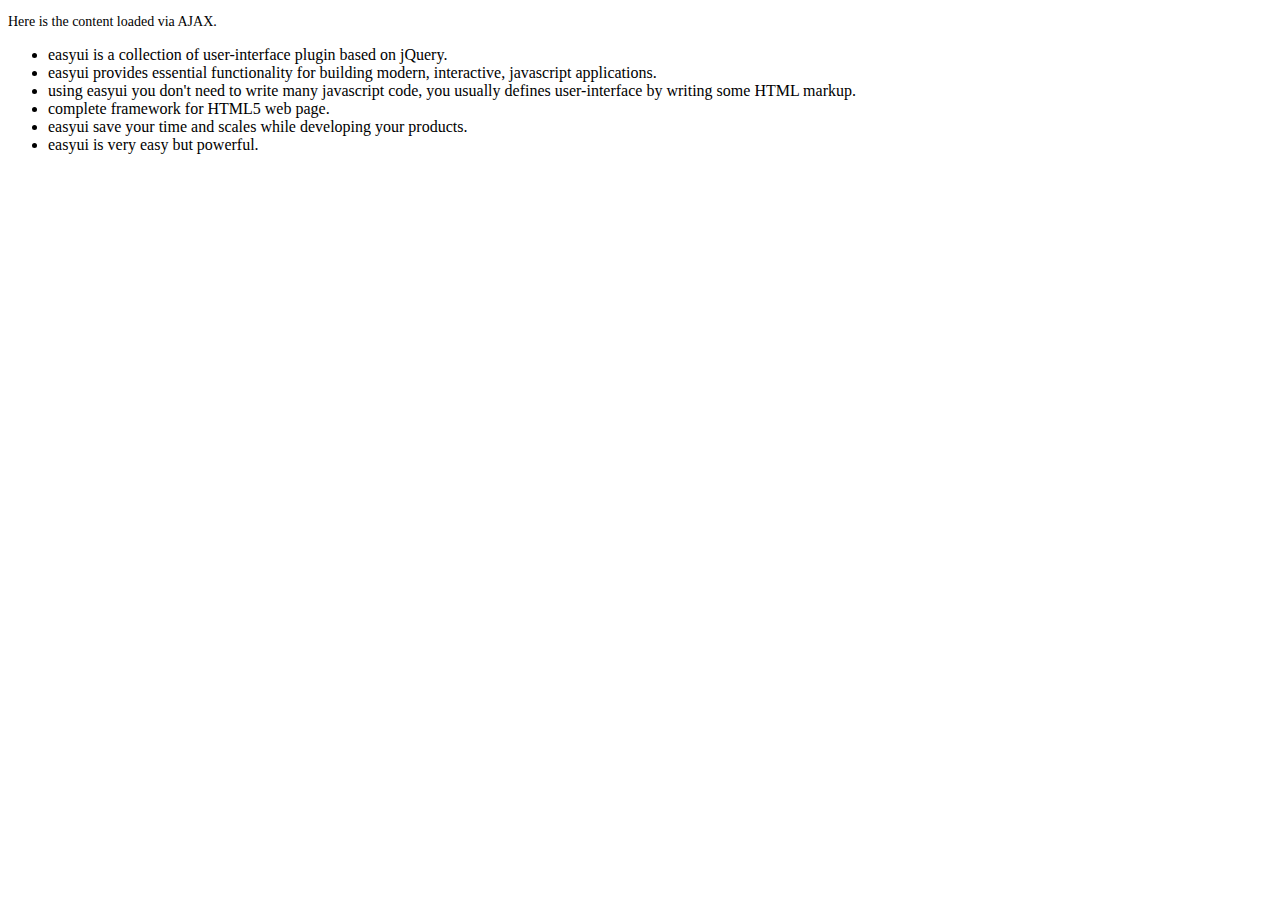
<file: src/main/resources/static/easyui/demo-mobile/accordion/_content.html>
<!DOCTYPE html>
<html>
<head>
	<meta charset="UTF-8">
	<title>AJAX Content</title>
</head>
<body>
	<p style="font-size:14px">Here is the content loaded via AJAX.</p>
	<ul>
		<li>easyui is a collection of user-interface plugin based on jQuery.</li>
		<li>easyui provides essential functionality for building modern, interactive, javascript applications.</li>
		<li>using easyui you don't need to write many javascript code, you usually defines user-interface by writing some HTML markup.</li>
		<li>complete framework for HTML5 web page.</li>
		<li>easyui save your time and scales while developing your products.</li>
		<li>easyui is very easy but powerful.</li>
	</ul>
</body>
</html>
</file>
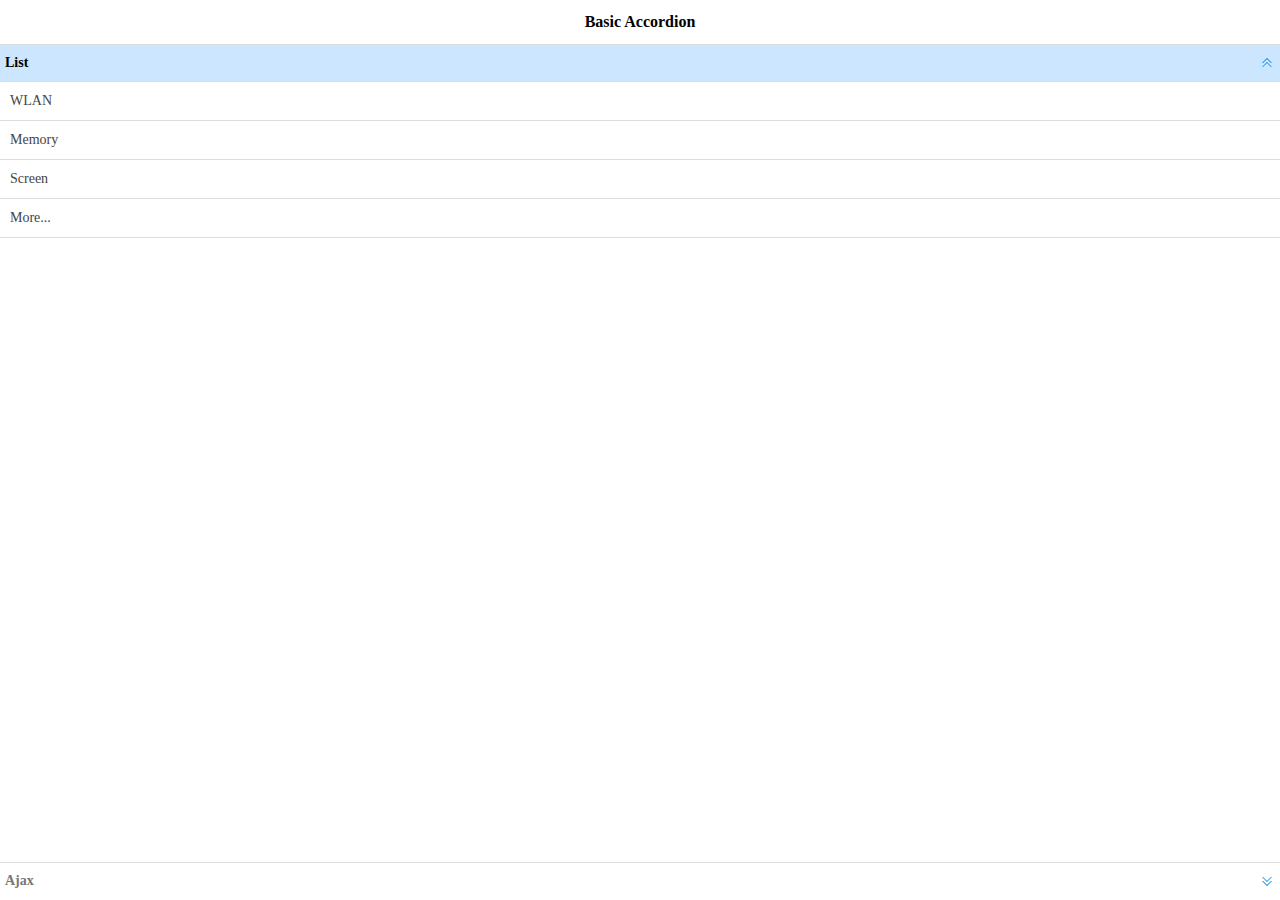
<file: src/main/resources/static/easyui/demo-mobile/accordion/basic.html>
<!doctype html><html><head>    <meta charset="UTF-8">  	<meta name="viewport" content="initial-scale=1.0, maximum-scale=1.0, user-scalable=no">    <title>Basic Accordion - jQuery EasyUI Mobile Demo</title>      <link rel="stylesheet" type="text/css" href="../../themes/metro/easyui.css">      <link rel="stylesheet" type="text/css" href="../../themes/mobile.css">      <link rel="stylesheet" type="text/css" href="../../themes/icon.css">      <script type="text/javascript" src="../../jquery.min.js"></script>      <script type="text/javascript" src="../../jquery.easyui.min.js"></script>     <script type="text/javascript" src="../../jquery.easyui.mobile.js"></script> </head><body>	<div class="easyui-navpanel">		<header>			<div class="m-toolbar">				<span class="m-title">Basic Accordion</span>			</div>		</header>		<div class="easyui-accordion" fit="true" border="false">			<div title="List">				<ul class="m-list">					<li>WLAN</li>					<li>Memory</li>					<li>Screen</li>					<li>More...</li>				</ul>			</div>			<div title="Ajax" href="_content.html" style="padding:10px"></div>		</div>	</div></body>	</html>
</file>
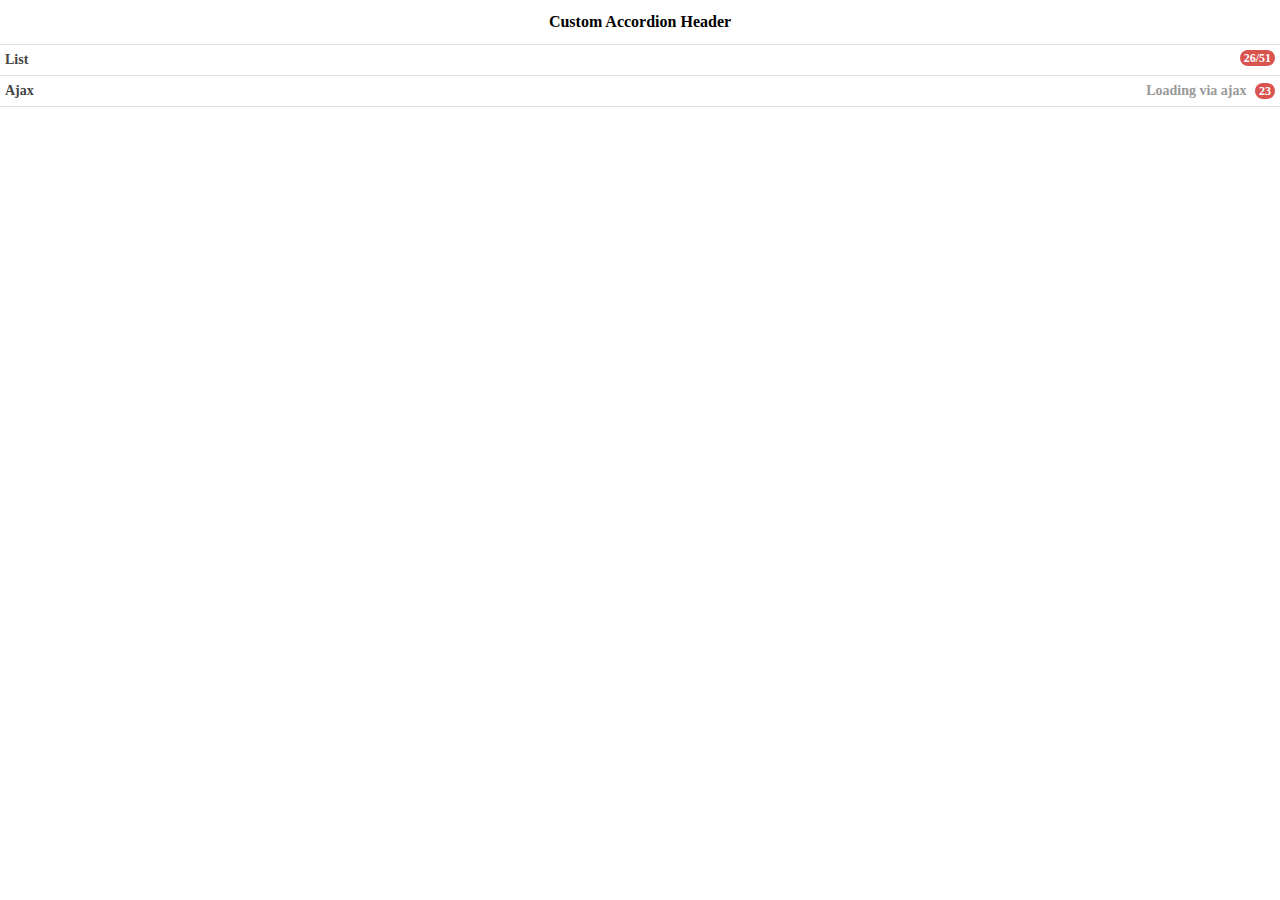
<file: src/main/resources/static/easyui/demo-mobile/accordion/header.html>
<!doctype html><html><head>    <meta charset="UTF-8">  	<meta name="viewport" content="initial-scale=1.0, maximum-scale=1.0, user-scalable=no">    <title>Custom Accordion Header - jQuery EasyUI Mobile Demo</title>      <link rel="stylesheet" type="text/css" href="../../themes/metro/easyui.css">      <link rel="stylesheet" type="text/css" href="../../themes/mobile.css">      <link rel="stylesheet" type="text/css" href="../../themes/icon.css">      <script type="text/javascript" src="../../jquery.min.js"></script>      <script type="text/javascript" src="../../jquery.easyui.min.js"></script>     <script type="text/javascript" src="../../jquery.easyui.mobile.js"></script> </head><body>	<div class="easyui-navpanel">		<header>			<div class="m-toolbar">				<span class="m-title">Custom Accordion Header</span>			</div>		</header>		<div class="easyui-accordion" data-options="fit:true,border:false,selected:-1">			<div>				<header>					<div class="hh-inner">						<span>List</span>						<span class="m-badge" style="float:right">26/51</span>					</div>				</header>				<ul class="m-list">					<li>WLAN</li>					<li>Memory</li>					<li>Screen</li>					<li>More...</li>				</ul>			</div>			<div href="_content.html" style="padding:10px">				<header>					<div class="hh-inner">						<span>Ajax</span>						<span style="float:right">							<span style="color:#999;margin-right:5px">Loading via ajax</span>							<span class="m-badge">23</span>						</span>					</div>				</header>			</div>		</div>	</div>	<style scoped>		.hh-inner{			position: relative;			line-height: 20px;			background: #fff;			font-weight: bold;			margin: -5px;			padding: 5px;		}	</style></body>	</html>
</file>
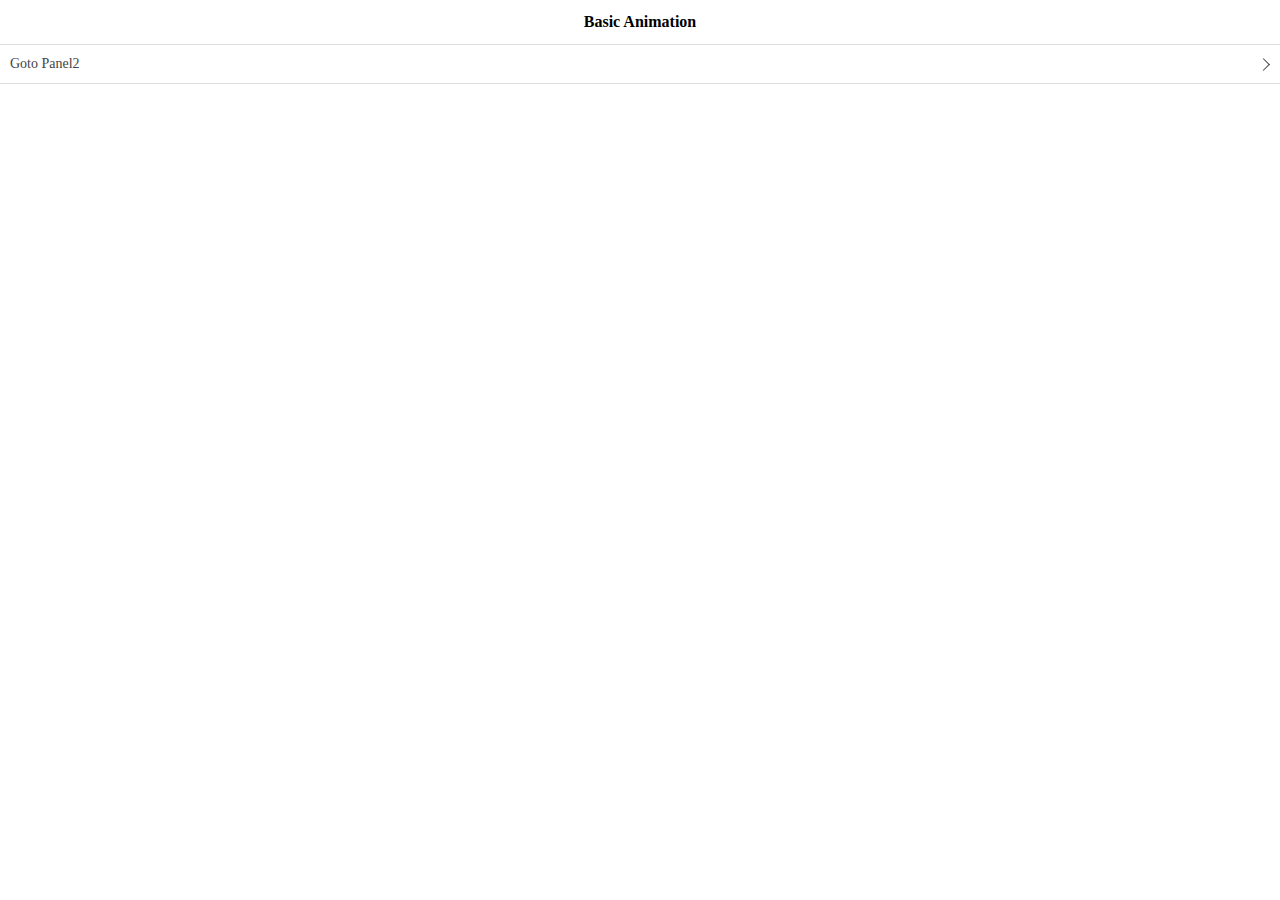
<file: src/main/resources/static/easyui/demo-mobile/animation/basic.html>
<!doctype html><html><head>    <meta charset="UTF-8">  	<meta name="viewport" content="initial-scale=1.0, maximum-scale=1.0, user-scalable=no">    <title>Basic Animation - jQuery EasyUI Mobile Demo</title>      <link rel="stylesheet" type="text/css" href="../../themes/metro/easyui.css">      <link rel="stylesheet" type="text/css" href="../../themes/mobile.css">      <link rel="stylesheet" type="text/css" href="../../themes/icon.css">      <script type="text/javascript" src="../../jquery.min.js"></script>      <script type="text/javascript" src="../../jquery.easyui.min.js"></script>     <script type="text/javascript" src="../../jquery.easyui.mobile.js"></script> </head><body>	<div class="easyui-navpanel">		<header>			<div class="m-toolbar">				<span class="m-title">Basic Animation</span>			</div>		</header>		<ul class="m-list">			<li><a href="#p2">Goto Panel2</a></li>		</ul>	</div>	<div id="p2" class="easyui-navpanel">		<header>			<div class="m-toolbar">				<div class="m-left">					<a href="#" class="easyui-linkbutton m-back" data-options="plain:true,outline:true,back:true">Back</a>				</div>				<div class="m-title">Panel2</div>			</div>		</header>		<ul class="m-list">			<li><a href="#p3">Goto Panel3</a></li>		</ul>	</div>	<div id="p3" class="easyui-navpanel">		<header>			<div class="m-toolbar">				<div class="m-left">					<a href="#" class="easyui-linkbutton m-back" data-options="plain:true,outline:true,back:true">Back</a>				</div>				<div class="m-title">Panel3</div>			</div>		</header>		<div style="padding:20px 10px">			<p>Panel3 Content.</p>		</div>	</div></body>	</html>
</file>
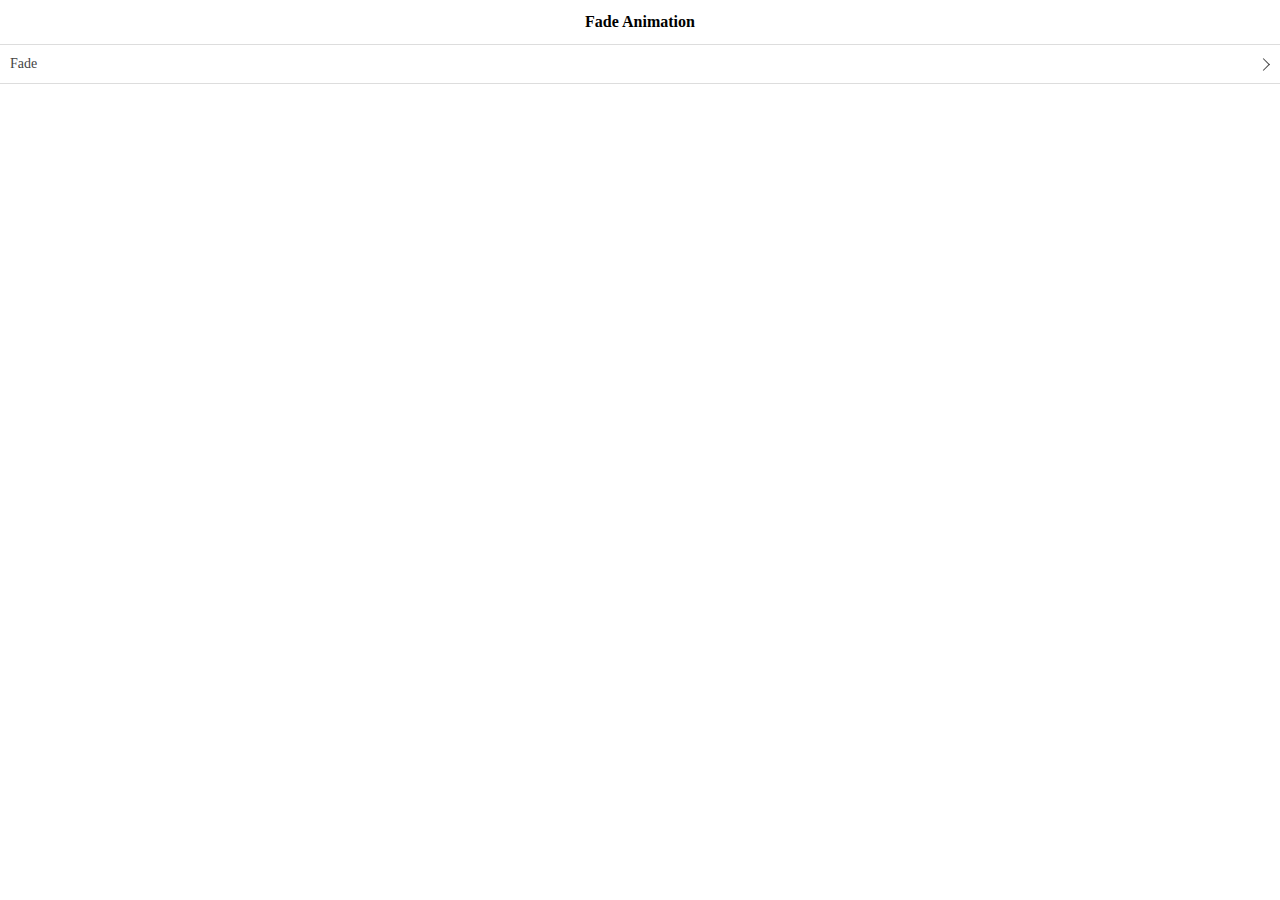
<file: src/main/resources/static/easyui/demo-mobile/animation/fade.html>
<!doctype html><html><head>    <meta charset="UTF-8">  	<meta name="viewport" content="initial-scale=1.0, maximum-scale=1.0, user-scalable=no">    <title>Fade Animation - jQuery EasyUI Mobile Demo</title>      <link rel="stylesheet" type="text/css" href="../../themes/metro/easyui.css">      <link rel="stylesheet" type="text/css" href="../../themes/mobile.css">      <link rel="stylesheet" type="text/css" href="../../themes/icon.css">      <script type="text/javascript" src="../../jquery.min.js"></script>      <script type="text/javascript" src="../../jquery.easyui.min.js"></script>     <script type="text/javascript" src="../../jquery.easyui.mobile.js"></script> </head><body>	<div class="easyui-navpanel">		<header>			<div class="m-toolbar">				<span class="m-title">Fade Animation</span>			</div>		</header>		<ul class="m-list">			<li><a href="#p2" data-options="animation:'fade',direction:''">Fade</a></li>		</ul>	</div>	<div id="p2" class="easyui-navpanel">		<header>			<div class="m-toolbar">				<div class="m-left">					<a href="#" class="easyui-linkbutton m-back" data-options="plain:true,outline:true,back:true">Back</a>				</div>				<div class="m-title">Panel2</div>			</div>		</header>		<div style="padding:10px">			<p>Panel2 Content.</p>		</div>	</div></body>	</html>
</file>
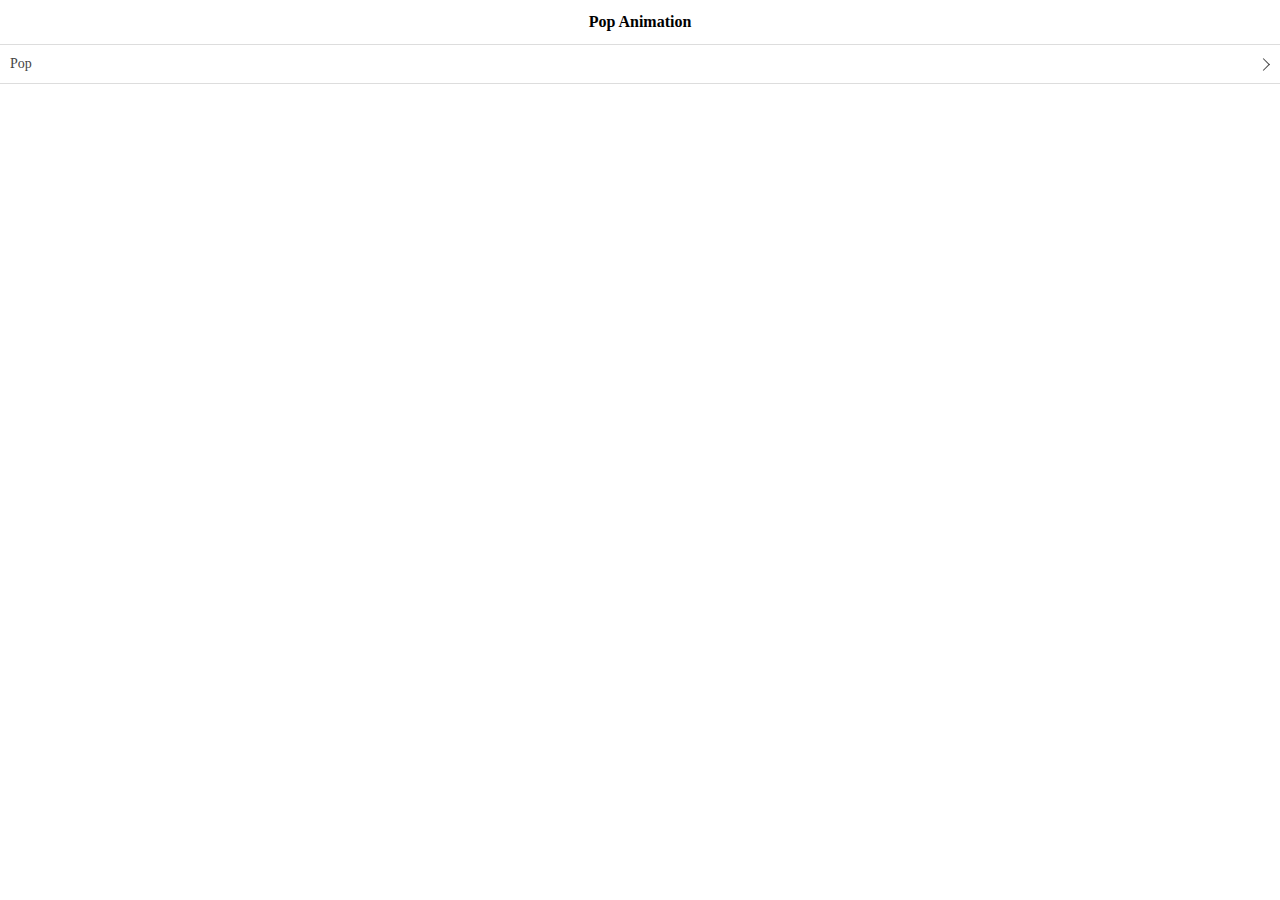
<file: src/main/resources/static/easyui/demo-mobile/animation/pop.html>
<!doctype html><html><head>    <meta charset="UTF-8">  	<meta name="viewport" content="initial-scale=1.0, maximum-scale=1.0, user-scalable=no">    <title>Pop Animation - jQuery EasyUI Mobile Demo</title>      <link rel="stylesheet" type="text/css" href="../../themes/metro/easyui.css">      <link rel="stylesheet" type="text/css" href="../../themes/mobile.css">      <link rel="stylesheet" type="text/css" href="../../themes/icon.css">      <script type="text/javascript" src="../../jquery.min.js"></script>      <script type="text/javascript" src="../../jquery.easyui.min.js"></script>     <script type="text/javascript" src="../../jquery.easyui.mobile.js"></script> </head><body>	<div class="easyui-navpanel">		<header>			<div class="m-toolbar">				<span class="m-title">Pop Animation</span>			</div>		</header>		<ul class="m-list">			<li><a href="#p2" data-options="animation:'pop',direction:''">Pop</a></li>		</ul>	</div>	<div id="p2" class="easyui-navpanel">		<header>			<div class="m-toolbar">				<div class="m-left">					<a href="#" class="easyui-linkbutton m-back" data-options="plain:true,outline:true,back:true">Back</a>				</div>				<div class="m-title">Panel2</div>			</div>		</header>		<div style="padding:10px">			<p>Panel2 Content.</p>		</div>	</div></body>	</html>
</file>
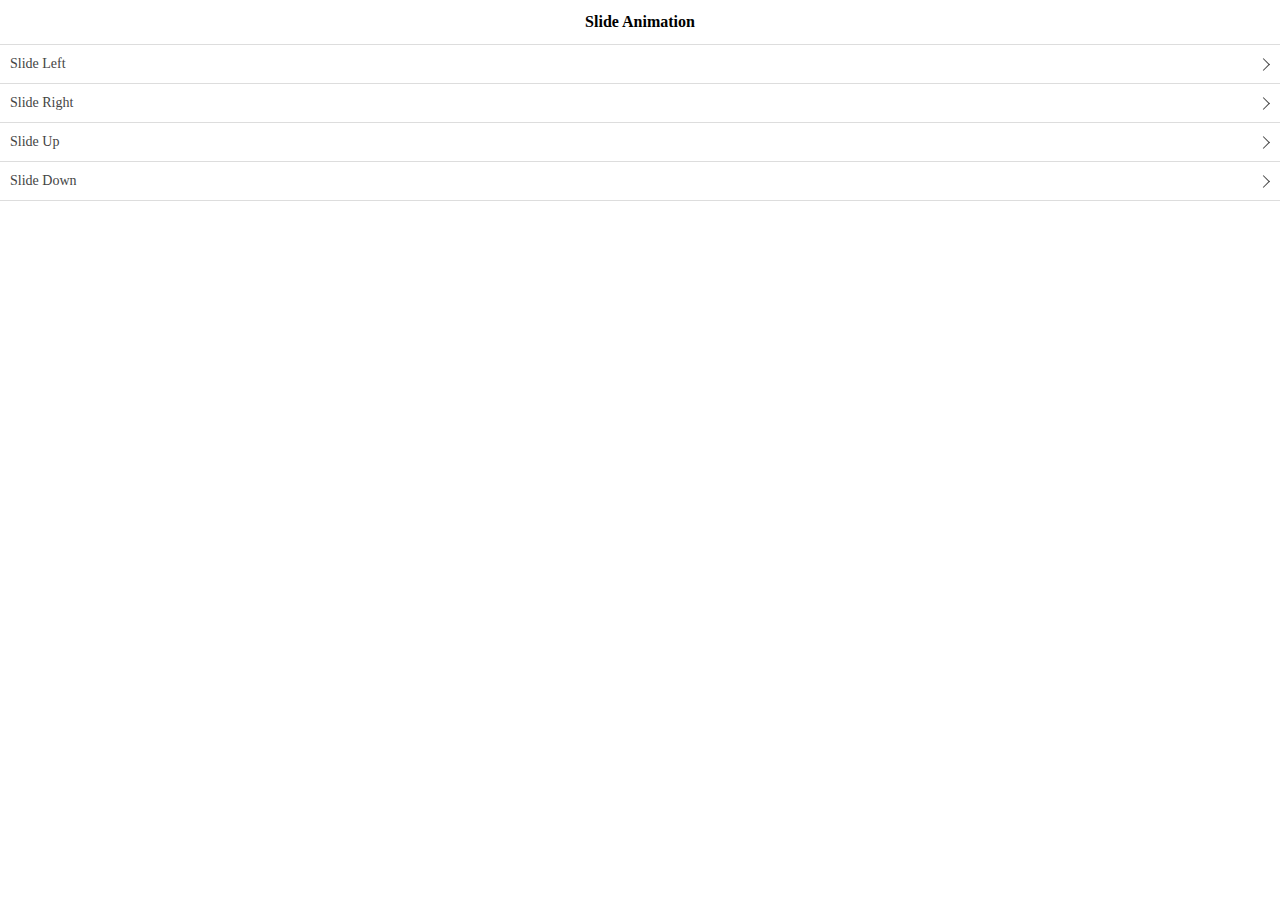
<file: src/main/resources/static/easyui/demo-mobile/animation/slide.html>
<!doctype html><html><head>    <meta charset="UTF-8">  	<meta name="viewport" content="initial-scale=1.0, maximum-scale=1.0, user-scalable=no">    <title>Slide Animation - jQuery EasyUI Mobile Demo</title>      <link rel="stylesheet" type="text/css" href="../../themes/metro/easyui.css">      <link rel="stylesheet" type="text/css" href="../../themes/mobile.css">      <link rel="stylesheet" type="text/css" href="../../themes/icon.css">      <script type="text/javascript" src="../../jquery.min.js"></script>      <script type="text/javascript" src="../../jquery.easyui.min.js"></script>     <script type="text/javascript" src="../../jquery.easyui.mobile.js"></script> </head><body>	<div class="easyui-navpanel">		<header>			<div class="m-toolbar">				<span class="m-title">Slide Animation</span>			</div>		</header>		<ul class="m-list">			<li><a href="#p2" data-options="animation:'slide',direction:'left'">Slide Left</a></li>			<li><a href="#p2" data-options="animation:'slide',direction:'right'">Slide Right</a></li>			<li><a href="#p2" data-options="animation:'slide',direction:'up'">Slide Up</a></li>			<li><a href="#p2" data-options="animation:'slide',direction:'down'">Slide Down</a></li>		</ul>	</div>	<div id="p2" class="easyui-navpanel">		<header>			<div class="m-toolbar">				<div class="m-left">					<a href="#" class="easyui-linkbutton m-back" data-options="plain:true,outline:true,back:true">Back</a>				</div>				<div class="m-title">Panel2</div>			</div>		</header>		<div style="padding:10px">			<p>Panel2 Content.</p>		</div>	</div></body>	</html>
</file>
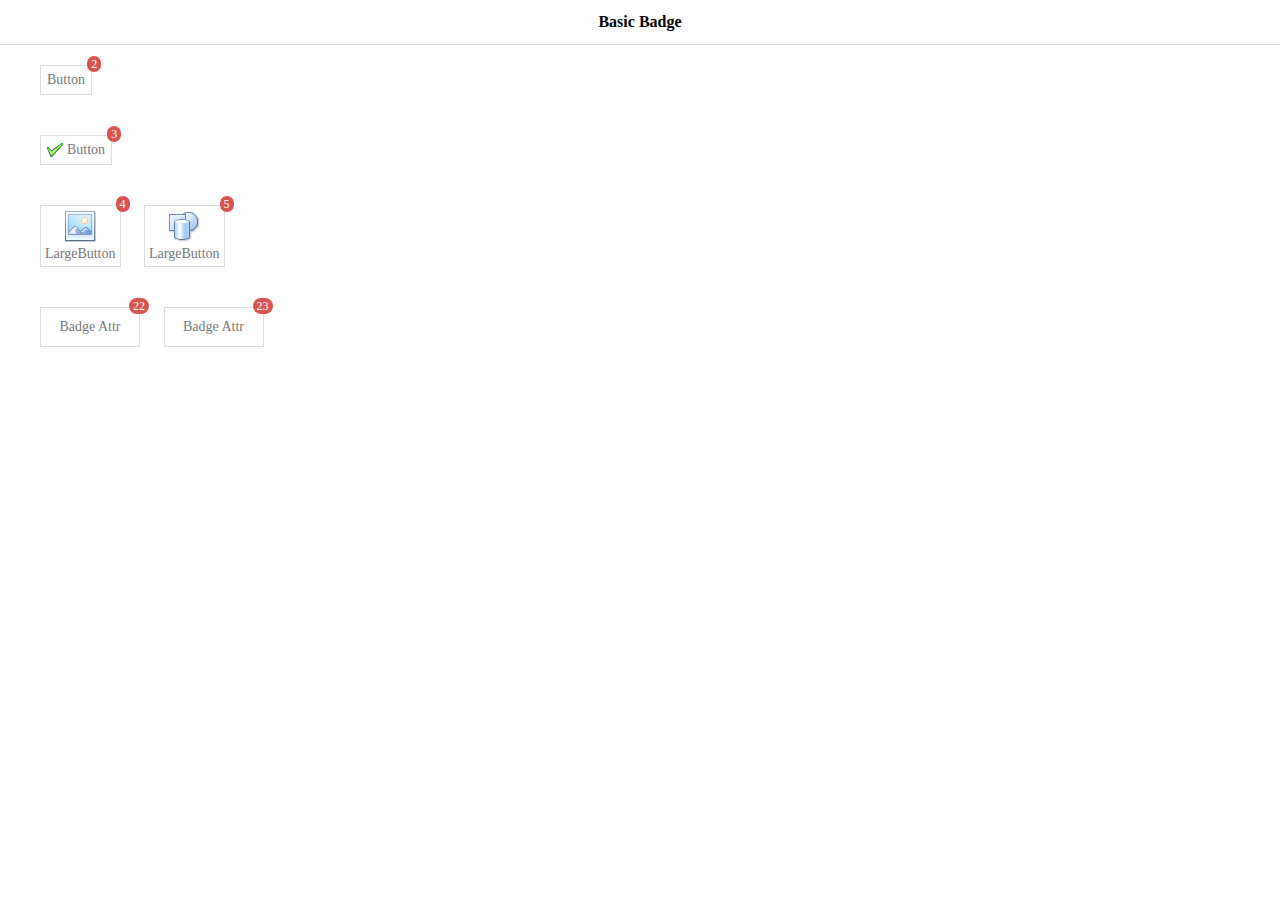
<file: src/main/resources/static/easyui/demo-mobile/badge/basic.html>
<!doctype html><html><head>    <meta charset="UTF-8">  	<meta name="viewport" content="initial-scale=1.0, maximum-scale=1.0, user-scalable=no">    <title>Basic Badge - jQuery EasyUI Mobile Demo</title>      <link rel="stylesheet" type="text/css" href="../../themes/metro/easyui.css">      <link rel="stylesheet" type="text/css" href="../../themes/mobile.css">      <link rel="stylesheet" type="text/css" href="../../themes/icon.css">      <script type="text/javascript" src="../../jquery.min.js"></script>      <script type="text/javascript" src="../../jquery.easyui.min.js"></script>     <script type="text/javascript" src="../../jquery.easyui.mobile.js"></script> </head><body>	<div class="easyui-navpanel">		<header>			<div class="m-toolbar">				<span class="m-title">Basic Badge</span>			</div>		</header>		<div style="padding:20px 40px">			<a href="#" class="easyui-linkbutton">				Button<span class="m-badge">2</span>			</a>		</div>		<div style="padding:20px 40px">			<a href="#" class="easyui-linkbutton" iconCls="icon-ok">				Button<span class="m-badge">3</span>			</a>		</div>		<div style="padding:20px 40px">			<a href="#" class="easyui-linkbutton" data-options="iconCls:'icon-large-picture',iconAlign:'top',size:'large'">				LargeButton<span class="m-badge">4</span>			</a>			<a href="#" class="easyui-linkbutton" data-options="iconCls:'icon-large-shapes',iconAlign:'top',size:'large'" style="margin-left:20px">				LargeButton<span class="m-badge">5</span>			</a>		</div>		<div style="padding:20px 40px">			<a href="#" class="easyui-linkbutton m-badge" data-badge="22" style="width:100px;height:40px">Badge Attr</a>			<a href="#" class="easyui-linkbutton m-badge" data-badge="23" style="width:100px;height:40px;margin-left:20px">Badge Attr</a>		</div>	</div></body>	</html>
</file>
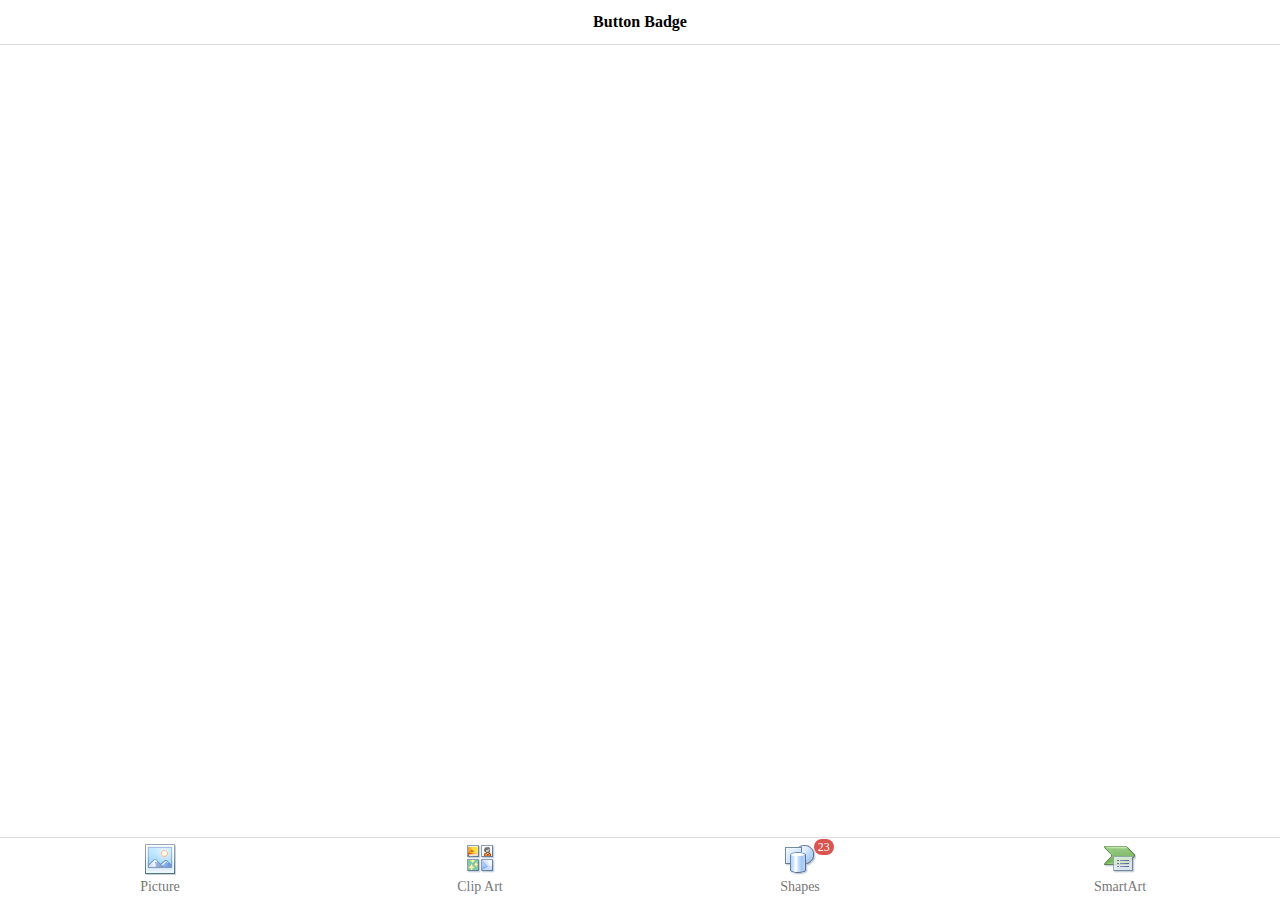
<file: src/main/resources/static/easyui/demo-mobile/badge/button.html>
<!doctype html><html><head>    <meta charset="UTF-8">  	<meta name="viewport" content="initial-scale=1.0, maximum-scale=1.0, user-scalable=no">    <title>Button Badge - jQuery EasyUI Mobile Demo</title>      <link rel="stylesheet" type="text/css" href="../../themes/metro/easyui.css">      <link rel="stylesheet" type="text/css" href="../../themes/mobile.css">      <link rel="stylesheet" type="text/css" href="../../themes/icon.css">      <script type="text/javascript" src="../../jquery.min.js"></script>      <script type="text/javascript" src="../../jquery.easyui.min.js"></script>     <script type="text/javascript" src="../../jquery.easyui.mobile.js"></script> </head><body>	<div class="easyui-navpanel">		<header>			<div class="m-toolbar">				<span class="m-title">Button Badge</span>			</div>		</header>		<footer>            <div class="m-buttongroup m-buttongroup-justified" style="width:100%">                <a href="#" class="easyui-linkbutton" data-options="iconCls:'icon-large-picture',size:'large',iconAlign:'top',plain:true">Picture</a>                <a href="#" class="easyui-linkbutton" data-options="iconCls:'icon-large-clipart',size:'large',iconAlign:'top',plain:true">Clip Art</a>                <a href="#" class="easyui-linkbutton" data-options="iconCls:'icon-large-shapes',size:'large',iconAlign:'top',plain:true">Shapes<span class="m-badge">23</span></a>                <a href="#" class="easyui-linkbutton" data-options="iconCls:'icon-large-smartart',size:'large',iconAlign:'top',plain:true">SmartArt</a>            </div>		</footer>	</div></body>	</html>
</file>
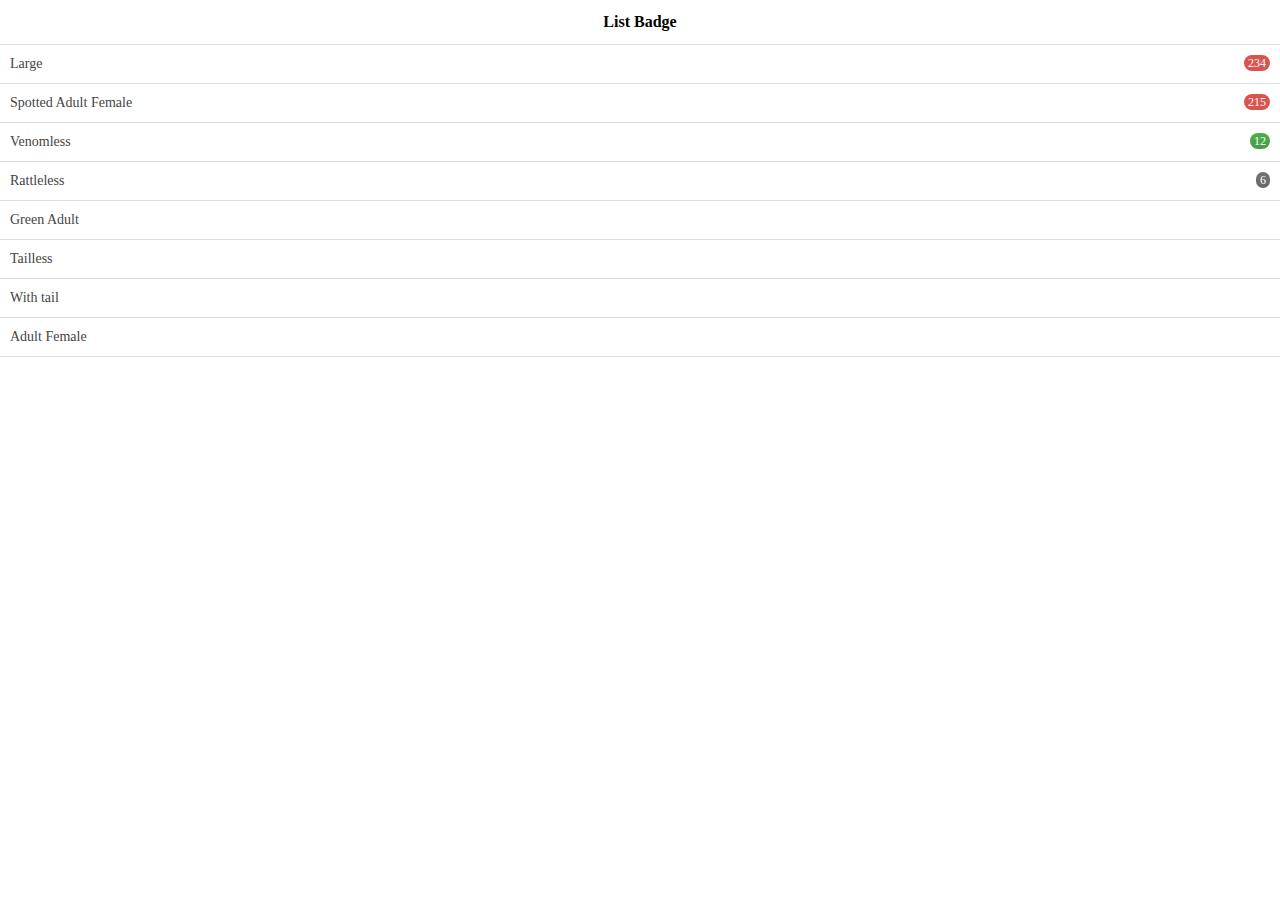
<file: src/main/resources/static/easyui/demo-mobile/badge/list.html>
<!doctype html><html><head>    <meta charset="UTF-8">  	<meta name="viewport" content="initial-scale=1.0, maximum-scale=1.0, user-scalable=no">    <title>List Badge - jQuery EasyUI Mobile Demo</title>      <link rel="stylesheet" type="text/css" href="../../themes/metro/easyui.css">      <link rel="stylesheet" type="text/css" href="../../themes/mobile.css">      <link rel="stylesheet" type="text/css" href="../../themes/color.css">      <link rel="stylesheet" type="text/css" href="../../themes/icon.css">      <script type="text/javascript" src="../../jquery.min.js"></script>      <script type="text/javascript" src="../../jquery.easyui.min.js"></script>     <script type="text/javascript" src="../../jquery.easyui.mobile.js"></script> </head><body>	<div class="easyui-navpanel">		<header>			<div class="m-toolbar">				<span class="m-title">List Badge</span>			</div>		</header>		<ul class="m-list">			<li>Large				<div class="m-right"><span class="m-badge" style="margin-top:10px">234</span></div>			</li>			<li>Spotted Adult Female				<div class="m-right"><span class="m-badge" style="margin-top:10px">215</span></div>			</li>			<li>Venomless				<div class="m-right"><span class="m-badge c1" style="margin-top:10px">12</span></div>			</li>			<li>Rattleless				<div class="m-right"><span class="m-badge c2" style="margin-top:10px">6</span></div>			</li>			<li>Green Adult</li>			<li>Tailless</li>			<li>With tail</li>			<li>Adult Female</li>		</ul>	</div></body>	</html>
</file>
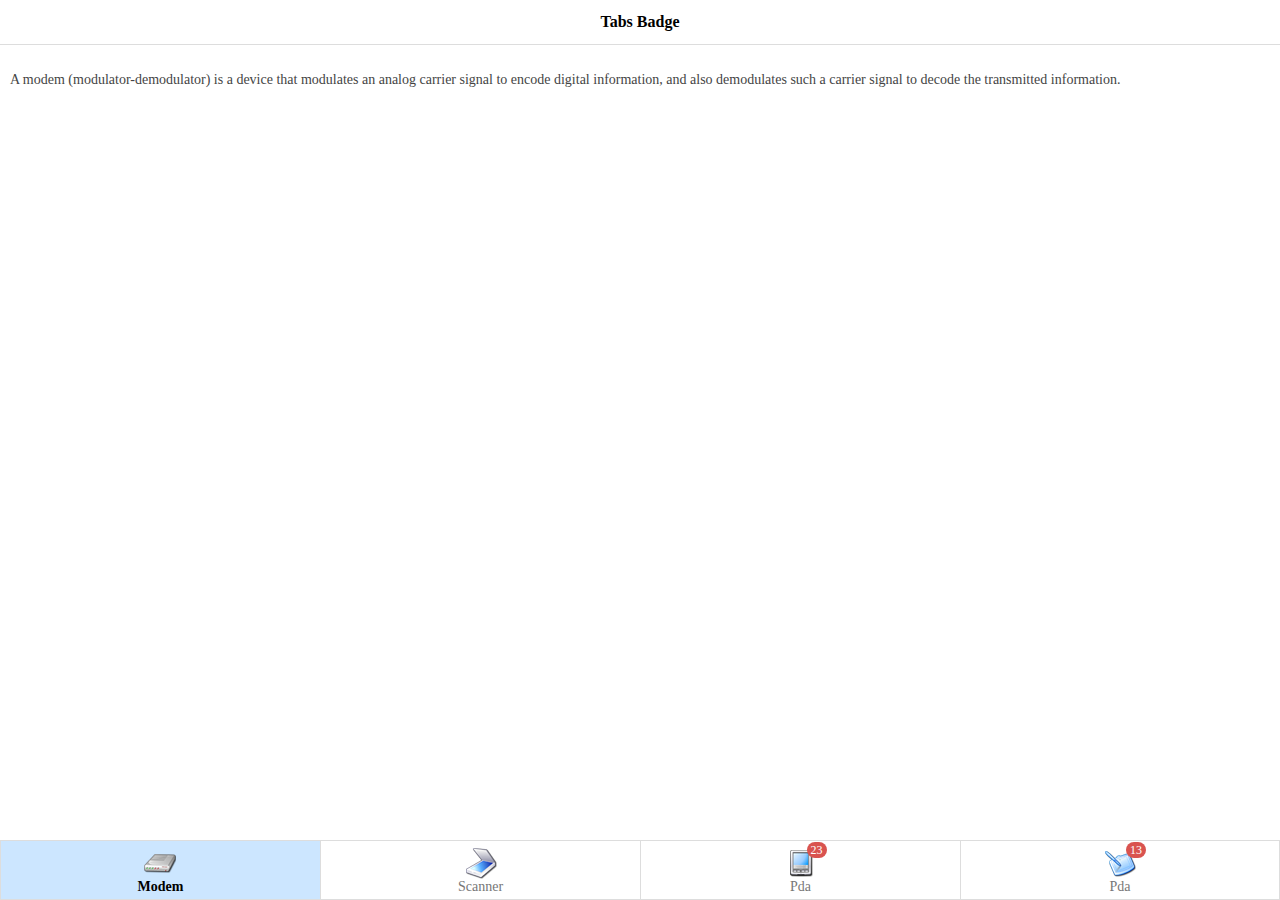
<file: src/main/resources/static/easyui/demo-mobile/badge/tabs.html>
<!doctype html><html><head>    <meta charset="UTF-8">  	<meta name="viewport" content="initial-scale=1.0, maximum-scale=1.0, user-scalable=no">    <title>Tabs Badge - jQuery EasyUI Mobile Demo</title>      <link rel="stylesheet" type="text/css" href="../../themes/metro/easyui.css">      <link rel="stylesheet" type="text/css" href="../../themes/icon.css">      <link rel="stylesheet" type="text/css" href="../../themes/mobile.css">    <script type="text/javascript" src="../../jquery.min.js"></script>      <script type="text/javascript" src="../../jquery.easyui.min.js"></script>    <script type="text/javascript" src="../../jquery.easyui.mobile.js"></script></head><body>	<div class="easyui-navpanel">	    <header>	    	<div class="m-toolbar">	    		<div class="m-title">Tabs Badge</div>	    	</div>	    </header>		<div class="easyui-tabs" data-options="tabHeight:60,fit:true,tabPosition:'bottom',border:false,pill:true,narrow:true,justified:true">			<div style="padding:10px">				<div class="panel-header tt-inner">					<img src='../images/modem.png'/><br>Modem				</div>				<p>A modem (modulator-demodulator) is a device that modulates an analog carrier signal to encode digital information, and also demodulates such a carrier signal to decode the transmitted information.</p>			</div>			<div style="padding:10px">				<div class="panel-header tt-inner">					<img src='../images/scanner.png'/><br>Scanner				</div>				<p>In computing, an image scanner—often abbreviated to just scanner—is a device that optically scans images, printed text, handwriting, or an object, and converts it to a digital image.</p>			</div>			<div style="padding:10px">				<div class="panel-header tt-inner">					<img src='../images/pda.png'/><br>Pda					<span class="m-badge">23</span>				</div>				<p>A personal digital assistant (PDA), also known as a palmtop computer, or personal data assistant, is a mobile device that functions as a personal information manager. PDAs are largely considered obsolete with the widespread adoption of smartphones.</p>			</div>			<div style="padding:10px">				<div class="panel-header tt-inner">					<img src='../images/tablet.png'/><br>Pda					<span class="m-badge">13</span>				</div>				<p>A tablet computer, or simply tablet, is a one-piece mobile computer. Devices typically have a touchscreen, with finger or stylus gestures replacing the conventional computer mouse.</p>			</div>		</div>	</div>	<style scoped>       .tt-inner{            display:inline-block;            line-height:12px;            padding-top:6px;            position: relative;        }		p{			line-height:150%;		}	</style></body>	</html>
</file>
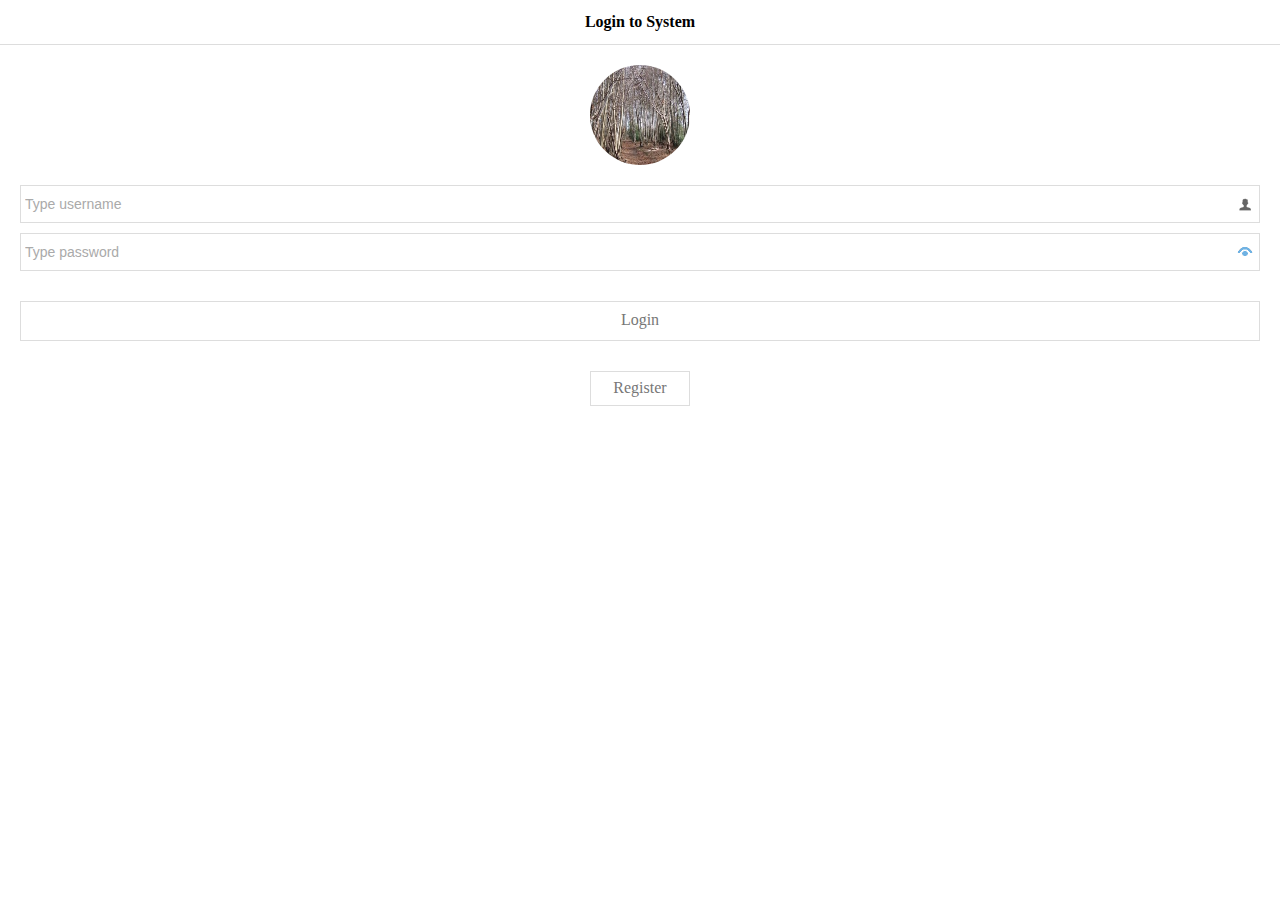
<file: src/main/resources/static/easyui/demo-mobile/button/basic.html>
<!doctype html><html><head>    <meta charset="UTF-8">  	<meta name="viewport" content="initial-scale=1.0, maximum-scale=1.0, user-scalable=no">    <title>Basic LinkButton - jQuery EasyUI Mobile Demo</title>      <link rel="stylesheet" type="text/css" href="../../themes/metro/easyui.css">      <link rel="stylesheet" type="text/css" href="../../themes/mobile.css">      <link rel="stylesheet" type="text/css" href="../../themes/icon.css">      <script type="text/javascript" src="../../jquery.min.js"></script>      <script type="text/javascript" src="../../jquery.easyui.min.js"></script>     <script type="text/javascript" src="../../jquery.easyui.mobile.js"></script> </head><body>	<div class="easyui-navpanel">		<header>			<div class="m-toolbar">				<span class="m-title">Login to System</span>			</div>		</header>		<div style="margin:20px auto;width:100px;height:100px;border-radius:100px;overflow:hidden">			<img src="../images/login1.jpg" style="margin:0;width:100%;height:100%;">		</div>		<div style="padding:0 20px">			<div style="margin-bottom:10px">				<input class="easyui-textbox" data-options="prompt:'Type username',iconCls:'icon-man'" style="width:100%;height:38px">			</div>			<div>				<input class="easyui-passwordbox" data-options="prompt:'Type password'" style="width:100%;height:38px">			</div>			<div style="text-align:center;margin-top:30px">				<a href="#" class="easyui-linkbutton" style="width:100%;height:40px"><span style="font-size:16px">Login</span></a>			</div>			<div style="text-align:center;margin-top:30px">				<a href="#" class="easyui-linkbutton" plain="true" outline="true" style="width:100px;height:35px"><span style="font-size:16px">Register</span></a> 			</div>		</div>	</div></body>	</html>
</file>
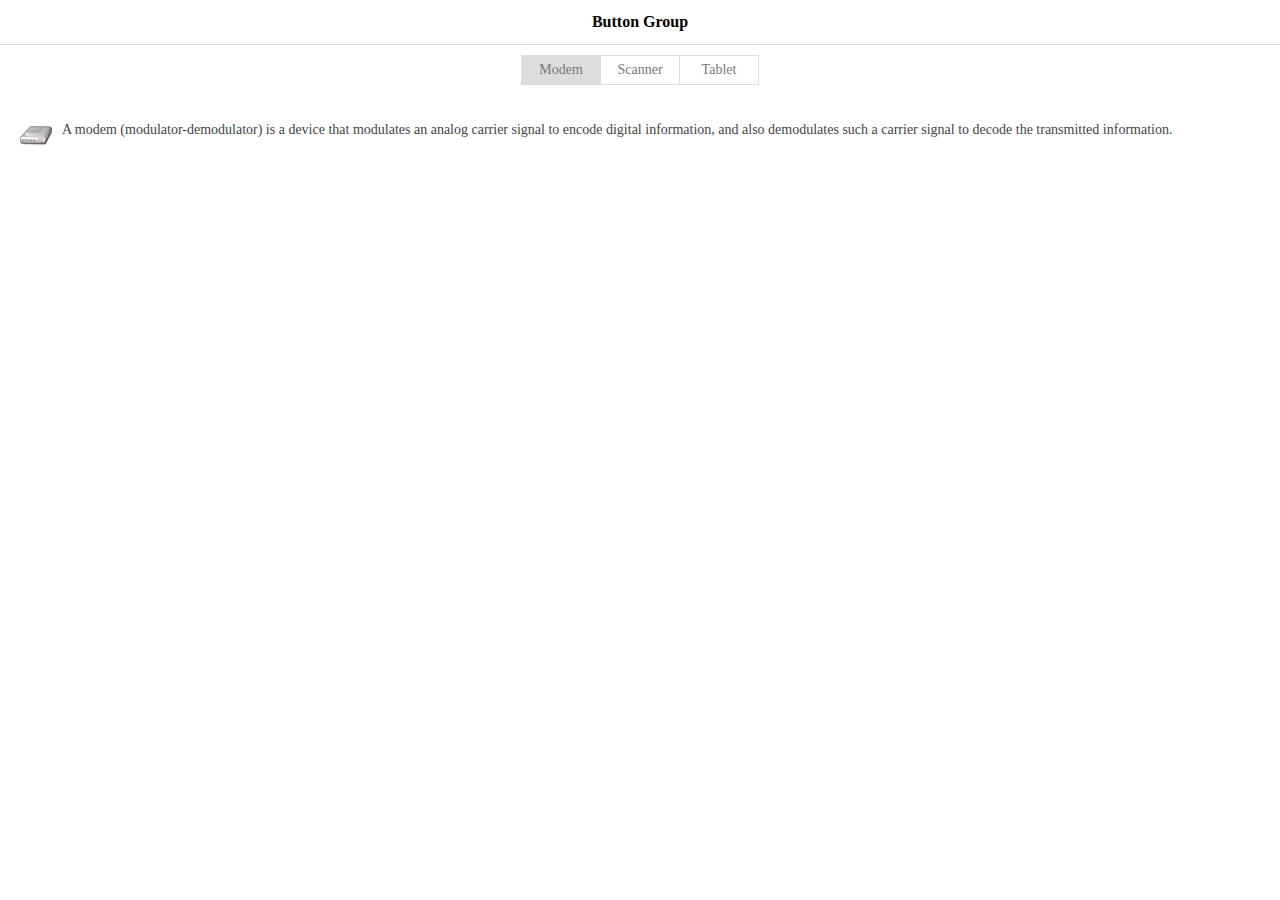
<file: src/main/resources/static/easyui/demo-mobile/button/group.html>
<!doctype html><html><head>    <meta charset="UTF-8">  	<meta name="viewport" content="initial-scale=1.0, maximum-scale=1.0, user-scalable=no">    <title>Group LinkButton - jQuery EasyUI Mobile Demo</title>      <link rel="stylesheet" type="text/css" href="../../themes/metro/easyui.css">      <link rel="stylesheet" type="text/css" href="../../themes/mobile.css">      <link rel="stylesheet" type="text/css" href="../../themes/icon.css">      <script type="text/javascript" src="../../jquery.min.js"></script>      <script type="text/javascript" src="../../jquery.easyui.min.js"></script>     <script type="text/javascript" src="../../jquery.easyui.mobile.js"></script> </head><body>	<div class="easyui-navpanel">		<header>			<div class="m-toolbar">				<div class="m-title">Button Group</div>			</div>		</header>		<div style="text-align:center;padding:10px">			<span class="m-buttongroup">				<a href="javascript:void(0)" class="easyui-linkbutton" data-options="toggle:true,group:'g1',selected:true" onclick="show1('#m-modem')" style="width:80px;height:30px">Modem</a> 				<a href="javascript:void(0)" class="easyui-linkbutton" data-options="toggle:true,group:'g1'" onclick="show1('#m-scanner')" style="width:80px;height:30px">Scanner</a> 				<a href="javascript:void(0)" class="easyui-linkbutton" data-options="toggle:true,group:'g1'" onclick="show1('#m-tablet')" style="width:80px;height:30px">Tablet</a> 			</span>		</div>		<div id="items" style="padding:10px 20px;">			<div id="m-modem" class="m-item">				<img src="../images/modem.png"/>				<p>A modem (modulator-demodulator) is a device that modulates an analog carrier signal to encode digital information, and also demodulates such a carrier signal to decode the transmitted information.</p>			</div>			<div id="m-scanner" class="m-item" style="display:none">				<img src="../images/scanner.png"/>				<p>In computing, an image scanner—often abbreviated to just scanner—is a device that optically scans images, printed text, handwriting, or an object, and converts it to a digital image.</p>			</div>			<div id="m-tablet" class="m-item" style="display:none">				<img src="../images/tablet.png"/>				<p>A tablet computer, or simply tablet, is a one-piece mobile computer. Devices typically have a touchscreen, with finger or stylus gestures replacing the conventional computer mouse.</p>			</div>		</div>	</div>	<script>		function show1(id){			$('div.m-item').hide();			$(id).show();		}	</script>	<style scoped>		p{			line-height:150%;		}		#items img{			margin:0 10px 10px 0;			float:left;		}	</style></body>	</html>
</file>
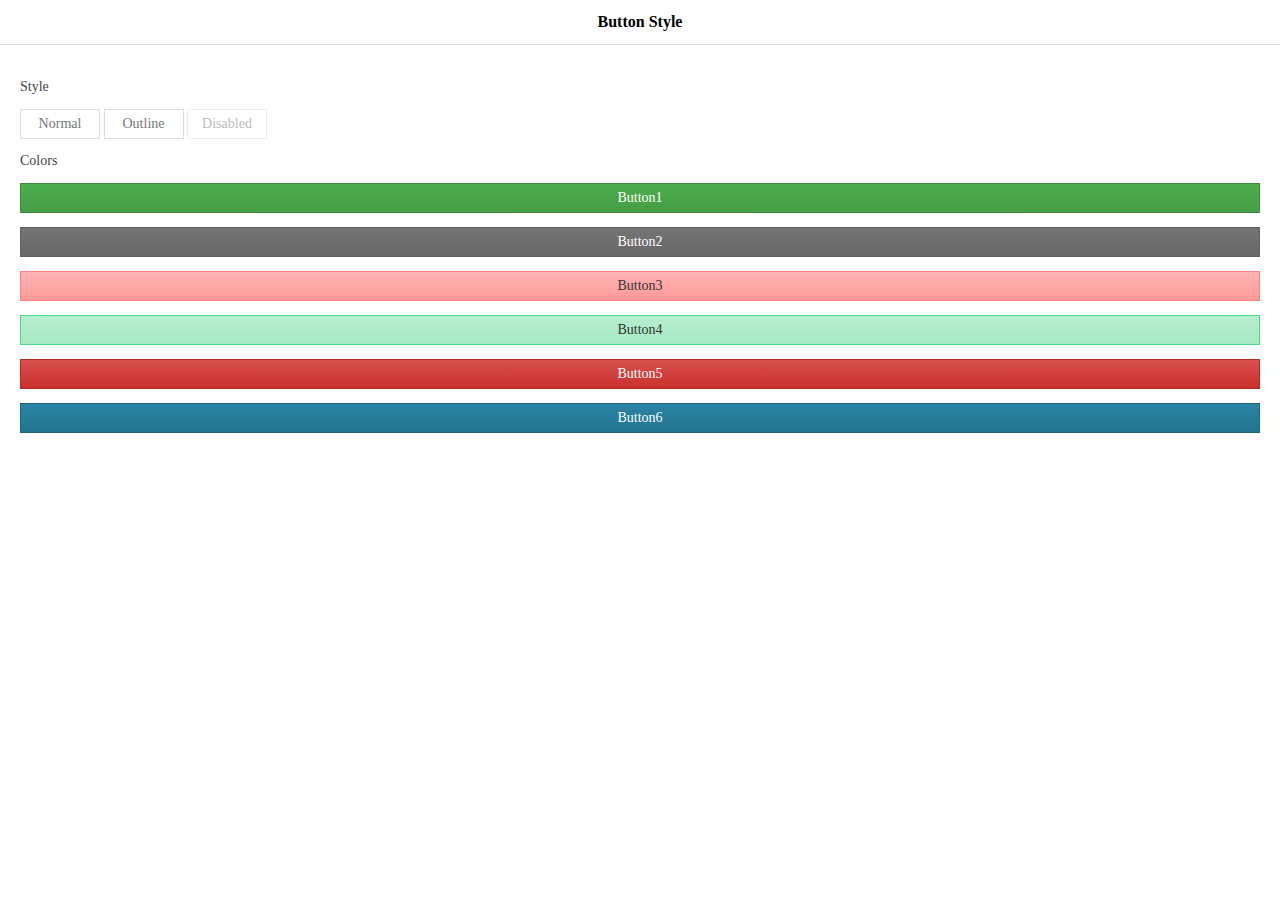
<file: src/main/resources/static/easyui/demo-mobile/button/style.html>
<!doctype html><html><head>    <meta charset="UTF-8">  	<meta name="viewport" content="initial-scale=1.0, maximum-scale=1.0, user-scalable=no">    <title>Button Style - jQuery EasyUI Mobile Demo</title>      <link rel="stylesheet" type="text/css" href="../../themes/metro/easyui.css">      <link rel="stylesheet" type="text/css" href="../../themes/mobile.css">      <link rel="stylesheet" type="text/css" href="../../themes/color.css">      <link rel="stylesheet" type="text/css" href="../../themes/icon.css">      <script type="text/javascript" src="../../jquery.min.js"></script>      <script type="text/javascript" src="../../jquery.easyui.min.js"></script>    <script type="text/javascript" src="../../jquery.easyui.mobile.js"></script></head><body>	<div class="easyui-navpanel">		<header>			<div class="m-toolbar">				<span class="m-title">Button Style</span>			</div>		</header>		<div style="padding:20px">			<p>Style</p>			<a href="#" class="easyui-linkbutton" style="width:80px">Normal</a>			<a href="#" class="easyui-linkbutton" plain="true" outline="true" style="width:80px">Outline</a>			<a href="#" class="easyui-linkbutton" disabled style="width:80px">Disabled</a>			<p>Colors<p>			<p><a href="#" class="easyui-linkbutton c1" style="width:100%">Button1</a></p>			<p><a href="#" class="easyui-linkbutton c2" style="width:100%">Button2</a></p>			<p><a href="#" class="easyui-linkbutton c3" style="width:100%">Button3</a></p>			<p><a href="#" class="easyui-linkbutton c4" style="width:100%">Button4</a></p>			<p><a href="#" class="easyui-linkbutton c5" style="width:100%">Button5</a></p>			<p><a href="#" class="easyui-linkbutton c6" style="width:100%">Button6</a></p>		</div>	</div></body>	</html>
</file>
<file: src/main/resources/static/easyui/themes/metro/easyui.css>
* {
  -moz-box-sizing: border-box;
  -webkit-box-sizing: border-box;
  -o-box-sizing: border-box;
  -ms-box-sizing: border-box;
  box-sizing: border-box;
}
.panel {
  overflow: hidden;
  text-align: left;
  margin: 0;
  border: 0;
  -moz-border-radius: 0 0 0 0;
  -webkit-border-radius: 0 0 0 0;
  border-radius: 0 0 0 0;
}
.panel-header,
.panel-body {
  border-width: 1px;
  border-style: solid;
}
.panel-header {
  padding: 5px;
  position: relative;
}
.panel-title {
  background: url('images/blank.gif') no-repeat;
}
.panel-header-noborder {
  border-width: 0 0 1px 0;
}
.panel-body {
  overflow: auto;
  border-top-width: 0;
  padding: 0;
}
.panel-body-noheader {
  border-top-width: 1px;
}
.panel-body-noborder {
  border-width: 0px;
}
.panel-body-nobottom {
  border-bottom-width: 0;
}
.panel-with-icon {
  padding-left: 18px;
}
.panel-icon,
.panel-tool {
  position: absolute;
  top: 50%;
  margin-top: -8px;
  height: 16px;
  overflow: hidden;
}
.panel-icon {
  left: 5px;
  width: 16px;
}
.panel-tool {
  right: 5px;
  width: auto;
}
.panel-tool a {
  display: inline-block;
  width: 16px;
  height: 16px;
  opacity: 0.6;
  filter: alpha(opacity=60);
  margin: 0 0 0 2px;
  vertical-align: top;
}
.panel-tool a:hover {
  opacity: 1;
  filter: alpha(opacity=100);
  background-color: #E6E6E6;
  -moz-border-radius: -2px -2px -2px -2px;
  -webkit-border-radius: -2px -2px -2px -2px;
  border-radius: -2px -2px -2px -2px;
}
.panel-loading {
  padding: 11px 0px 10px 30px;
}
.panel-noscroll {
  overflow: hidden;
}
.panel-fit,
.panel-fit body {
  height: 100%;
  margin: 0;
  padding: 0;
  border: 0;
  overflow: hidden;
}
.panel-loading {
  background: url('images/loading.gif') no-repeat 10px 10px;
}
.panel-tool-close {
  background: url('images/panel_tools.png') no-repeat -16px 0px;
}
.panel-tool-min {
  background: url('images/panel_tools.png') no-repeat 0px 0px;
}
.panel-tool-max {
  background: url('images/panel_tools.png') no-repeat 0px -16px;
}
.panel-tool-restore {
  background: url('images/panel_tools.png') no-repeat -16px -16px;
}
.panel-tool-collapse {
  background: url('images/panel_tools.png') no-repeat -32px 0;
}
.panel-tool-expand {
  background: url('images/panel_tools.png') no-repeat -32px -16px;
}
.panel-header,
.panel-body {
  border-color: #ddd;
}
.panel-header {
  background-color: #ffffff;
}
.panel-body {
  background-color: #fff;
  color: #444;
  font-size: 14px;
}
.panel-title {
  font-size: 14px;
  font-weight: bold;
  color: #777;
  height: 20px;
  line-height: 20px;
}
.panel-footer {
  border: 1px solid #ddd;
  overflow: hidden;
  background: #fff;
}
.panel-footer-noborder {
  border-width: 1px 0 0 0;
}
.panel-hleft,
.panel-hright {
  position: relative;
}
.panel-hleft>.panel-body,
.panel-hright>.panel-body {
  position: absolute;
}
.panel-hleft>.panel-header {
  float: left;
}
.panel-hright>.panel-header {
  float: right;
}
.panel-hleft>.panel-body {
  border-top-width: 1px;
  border-left-width: 0;
}
.panel-hright>.panel-body {
  border-top-width: 1px;
  border-right-width: 0;
}
.panel-hleft>.panel-body-nobottom {
  border-bottom-width: 1px;
  border-right-width: 0;
}
.panel-hright>.panel-body-nobottom {
  border-bottom-width: 1px;
  border-left-width: 0;
}
.panel-hleft>.panel-footer {
  position: absolute;
  right: 0;
}
.panel-hright>.panel-footer {
  position: absolute;
  left: 0;
}
.panel-hleft>.panel-header-noborder {
  border-width: 0 1px 0 0;
}
.panel-hright>.panel-header-noborder {
  border-width: 0 0 0 1px;
}
.panel-hleft>.panel-body-noborder {
  border-width: 0;
}
.panel-hright>.panel-body-noborder {
  border-width: 0;
}
.panel-hleft>.panel-body-noheader {
  border-left-width: 1px;
}
.panel-hright>.panel-body-noheader {
  border-right-width: 1px;
}
.panel-hleft>.panel-footer-noborder {
  border-width: 0 0 0 1px;
}
.panel-hright>.panel-footer-noborder {
  border-width: 0 1px 0 0;
}
.panel-hleft>.panel-header .panel-icon,
.panel-hright>.panel-header .panel-icon {
  margin-top: 0;
  top: 5px;
  left: 50%;
  margin-left: -8px;
}
.panel-hleft>.panel-header .panel-title,
.panel-hright>.panel-header .panel-title {
  position: absolute;
  min-width: 16px;
  left: 25px;
  top: 5px;
  bottom: auto;
  white-space: nowrap;
  word-wrap: normal;
  -webkit-transform: rotate(90deg);
  -webkit-transform-origin: 0 0;
  -moz-transform: rotate(90deg);
  -moz-transform-origin: 0 0;
  -o-transform: rotate(90deg);
  -o-transform-origin: 0 0;
  transform: rotate(90deg);
  transform-origin: 0 0;
}
.panel-hleft>.panel-header .panel-title-up,
.panel-hright>.panel-header .panel-title-up {
  position: absolute;
  min-width: 16px;
  left: 21px;
  top: auto;
  bottom: 0px;
  text-align: right;
  white-space: nowrap;
  word-wrap: normal;
  -webkit-transform: rotate(-90deg);
  -webkit-transform-origin: 0 0;
  -moz-transform: rotate(-90deg);
  -moz-transform-origin: 0 0;
  -o-transform: rotate(-90deg);
  -o-transform-origin: 0 0;
  transform: rotate(-90deg);
  transform-origin: 0 16px;
}
.panel-hleft>.panel-header .panel-with-icon.panel-title-up,
.panel-hright>.panel-header .panel-with-icon.panel-title-up {
  padding-left: 0;
  padding-right: 18px;
}
.panel-hleft>.panel-header .panel-tool,
.panel-hright>.panel-header .panel-tool {
  top: auto;
  bottom: 5px;
  width: 16px;
  height: auto;
  left: 50%;
  margin-left: -8px;
  margin-top: 0;
}
.panel-hleft>.panel-header .panel-tool a,
.panel-hright>.panel-header .panel-tool a {
  margin: 2px 0 0 0;
}
.accordion {
  overflow: hidden;
  border-width: 1px;
  border-style: solid;
}
.accordion .accordion-header {
  border-width: 0 0 1px;
  cursor: pointer;
}
.accordion .accordion-body {
  border-width: 0 0 1px;
}
.accordion-noborder {
  border-width: 0;
}
.accordion-noborder .accordion-header {
  border-width: 0 0 1px;
}
.accordion-noborder .accordion-body {
  border-width: 0 0 1px;
}
.accordion-collapse {
  background: url('images/accordion_arrows.png') no-repeat 0 0;
}
.accordion-expand {
  background: url('images/accordion_arrows.png') no-repeat -16px 0;
}
.accordion {
  background: #fff;
  border-color: #ddd;
}
.accordion .accordion-header {
  background: #ffffff;
  filter: none;
}
.accordion .accordion-header-selected {
  background: #CCE6FF;
}
.accordion .accordion-header-selected .panel-title {
  color: #000;
}
.accordion .panel-last > .accordion-header {
  border-bottom-color: #ffffff;
}
.accordion .panel-last > .accordion-body {
  border-bottom-color: #fff;
}
.accordion .panel-last > .accordion-header-selected,
.accordion .panel-last > .accordion-header-border {
  border-bottom-color: #ddd;
}
.accordion> .panel-hleft {
  float: left;
}
.accordion> .panel-hleft>.panel-header {
  border-width: 0 1px 0 0;
}
.accordion> .panel-hleft> .panel-body {
  border-width: 0 1px 0 0;
}
.accordion> .panel-hleft.panel-last > .accordion-header {
  border-right-color: #ffffff;
}
.accordion> .panel-hleft.panel-last > .accordion-body {
  border-right-color: #fff;
}
.accordion> .panel-hleft.panel-last > .accordion-header-selected,
.accordion> .panel-hleft.panel-last > .accordion-header-border {
  border-right-color: #ddd;
}
.accordion> .panel-hright {
  float: right;
}
.accordion> .panel-hright>.panel-header {
  border-width: 0 0 0 1px;
}
.accordion> .panel-hright> .panel-body {
  border-width: 0 0 0 1px;
}
.accordion> .panel-hright.panel-last > .accordion-header {
  border-left-color: #ffffff;
}
.accordion> .panel-hright.panel-last > .accordion-body {
  border-left-color: #fff;
}
.accordion> .panel-hright.panel-last > .accordion-header-selected,
.accordion> .panel-hright.panel-last > .accordion-header-border {
  border-left-color: #ddd;
}
.window {
  overflow: hidden;
  padding: 5px;
  border-width: 1px;
  border-style: solid;
}
.window .window-header {
  background: transparent;
  padding: 0px 0px 6px 0px;
}
.window .window-body {
  border-width: 1px;
  border-style: solid;
  border-top-width: 0px;
}
.window .window-body-noheader {
  border-top-width: 1px;
}
.window .panel-body-nobottom {
  border-bottom-width: 0;
}
.window .window-header .panel-icon,
.window .window-header .panel-tool {
  top: 50%;
  margin-top: -11px;
}
.window .window-header .panel-icon {
  left: 1px;
}
.window .window-header .panel-tool {
  right: 1px;
}
.window .window-header .panel-with-icon {
  padding-left: 18px;
}
.window-proxy {
  position: absolute;
  overflow: hidden;
}
.window-proxy-mask {
  position: absolute;
  filter: alpha(opacity=5);
  opacity: 0.05;
}
.window-mask {
  position: absolute;
  left: 0;
  top: 0;
  width: 100%;
  height: 100%;
  filter: alpha(opacity=40);
  opacity: 0.40;
  font-size: 1px;
  overflow: hidden;
}
.window,
.window-shadow {
  position: absolute;
  -moz-border-radius: 0px 0px 0px 0px;
  -webkit-border-radius: 0px 0px 0px 0px;
  border-radius: 0px 0px 0px 0px;
}
.window-shadow {
  background: #eee;
  -moz-box-shadow: 2px 2px 3px #ededed;
  -webkit-box-shadow: 2px 2px 3px #ededed;
  box-shadow: 2px 2px 3px #ededed;
  filter: progid:DXImageTransform.Microsoft.Blur(pixelRadius=2,MakeShadow=false,ShadowOpacity=0.2);
}
.window,
.window .window-body {
  border-color: #ddd;
}
.window {
  background-color: #ffffff;
}
.window-proxy {
  border: 1px dashed #ddd;
}
.window-proxy-mask,
.window-mask {
  background: #eee;
}
.window .panel-footer {
  border: 1px solid #ddd;
  position: relative;
  top: -1px;
}
.window-thinborder {
  padding: 0;
}
.window-thinborder .window-header {
  padding: 5px 5px 6px 5px;
}
.window-thinborder .window-body {
  border-width: 0px;
}
.window-thinborder .window-footer {
  border-left: transparent;
  border-right: transparent;
  border-bottom: transparent;
}
.window-thinborder .window-header .panel-icon,
.window-thinborder .window-header .panel-tool {
  margin-top: -9px;
  margin-left: 5px;
  margin-right: 5px;
}
.window-noborder {
  border: 0;
}
.window.panel-hleft .window-header {
  padding: 0 6px 0 0;
}
.window.panel-hright .window-header {
  padding: 0 0 0 6px;
}
.window.panel-hleft>.panel-header .panel-title {
  top: auto;
  left: 16px;
}
.window.panel-hright>.panel-header .panel-title {
  top: auto;
  right: 16px;
}
.window.panel-hleft>.panel-header .panel-title-up,
.window.panel-hright>.panel-header .panel-title-up {
  bottom: 0;
}
.window.panel-hleft .window-body {
  border-width: 1px 1px 1px 0;
}
.window.panel-hright .window-body {
  border-width: 1px 0 1px 1px;
}
.window.panel-hleft .window-header .panel-icon {
  top: 1px;
  margin-top: 0;
  left: 0;
}
.window.panel-hright .window-header .panel-icon {
  top: 1px;
  margin-top: 0;
  left: auto;
  right: 1px;
}
.window.panel-hleft .window-header .panel-tool,
.window.panel-hright .window-header .panel-tool {
  margin-top: 0;
  top: auto;
  bottom: 1px;
  right: auto;
  margin-right: 0;
  left: 50%;
  margin-left: -11px;
}
.window.panel-hright .window-header .panel-tool {
  left: auto;
  right: 1px;
}
.window-thinborder.panel-hleft .window-header {
  padding: 5px 6px 5px 5px;
}
.window-thinborder.panel-hright .window-header {
  padding: 5px 5px 5px 6px;
}
.window-thinborder.panel-hleft>.panel-header .panel-title {
  left: 21px;
}
.window-thinborder.panel-hleft>.panel-header .panel-title-up,
.window-thinborder.panel-hright>.panel-header .panel-title-up {
  bottom: 5px;
}
.window-thinborder.panel-hleft .window-header .panel-icon,
.window-thinborder.panel-hright .window-header .panel-icon {
  margin-top: 5px;
}
.window-thinborder.panel-hleft .window-header .panel-tool,
.window-thinborder.panel-hright .window-header .panel-tool {
  left: 16px;
  bottom: 5px;
}
.dialog-content {
  overflow: auto;
}
.dialog-toolbar {
  position: relative;
  padding: 2px 5px;
}
.dialog-tool-separator {
  float: left;
  height: 24px;
  border-left: 1px solid #ddd;
  border-right: 1px solid #fff;
  margin: 2px 1px;
}
.dialog-button {
  position: relative;
  top: -1px;
  padding: 5px;
  text-align: right;
}
.dialog-button .l-btn {
  margin-left: 5px;
}
.dialog-toolbar,
.dialog-button {
  background: #fff;
  border-width: 1px;
  border-style: solid;
}
.dialog-toolbar {
  border-color: #ddd #ddd #ddd #ddd;
}
.dialog-button {
  border-color: #ddd #ddd #ddd #ddd;
}
.window-thinborder .dialog-toolbar {
  border-left: transparent;
  border-right: transparent;
  border-top-color: #fff;
}
.window-thinborder .dialog-button {
  top: 0px;
  padding: 5px 8px 8px 8px;
  border-left: transparent;
  border-right: transparent;
  border-bottom: transparent;
}
.l-btn {
  text-decoration: none;
  display: inline-block;
  overflow: hidden;
  margin: 0;
  padding: 0;
  cursor: pointer;
  outline: none;
  text-align: center;
  vertical-align: middle;
  line-height: normal;
}
.l-btn-plain {
  border-width: 0;
  padding: 1px;
}
.l-btn-left {
  display: inline-block;
  position: relative;
  overflow: hidden;
  margin: 0;
  padding: 0;
  vertical-align: top;
}
.l-btn-text {
  display: inline-block;
  vertical-align: top;
  width: auto;
  line-height: 28px;
  font-size: 14px;
  padding: 0;
  margin: 0 6px;
}
.l-btn-icon {
  display: inline-block;
  width: 16px;
  height: 16px;
  line-height: 16px;
  position: absolute;
  top: 50%;
  margin-top: -8px;
  font-size: 1px;
}
.l-btn span span .l-btn-empty {
  display: inline-block;
  margin: 0;
  width: 16px;
  height: 24px;
  font-size: 1px;
  vertical-align: top;
}
.l-btn span .l-btn-icon-left {
  padding: 0 0 0 20px;
  background-position: left center;
}
.l-btn span .l-btn-icon-right {
  padding: 0 20px 0 0;
  background-position: right center;
}
.l-btn-icon-left .l-btn-text {
  margin: 0 6px 0 26px;
}
.l-btn-icon-left .l-btn-icon {
  left: 6px;
}
.l-btn-icon-right .l-btn-text {
  margin: 0 26px 0 6px;
}
.l-btn-icon-right .l-btn-icon {
  right: 6px;
}
.l-btn-icon-top .l-btn-text {
  margin: 20px 4px 0 4px;
}
.l-btn-icon-top .l-btn-icon {
  top: 4px;
  left: 50%;
  margin: 0 0 0 -8px;
}
.l-btn-icon-bottom .l-btn-text {
  margin: 0 4px 20px 4px;
}
.l-btn-icon-bottom .l-btn-icon {
  top: auto;
  bottom: 4px;
  left: 50%;
  margin: 0 0 0 -8px;
}
.l-btn-left .l-btn-empty {
  margin: 0 6px;
  width: 16px;
}
.l-btn-plain:hover {
  padding: 0;
}
.l-btn-focus {
  outline: #0000FF dotted thin;
}
.l-btn-large .l-btn-text {
  line-height: 44px;
}
.l-btn-large .l-btn-icon {
  width: 32px;
  height: 32px;
  line-height: 32px;
  margin-top: -16px;
}
.l-btn-large .l-btn-icon-left .l-btn-text {
  margin-left: 40px;
}
.l-btn-large .l-btn-icon-right .l-btn-text {
  margin-right: 40px;
}
.l-btn-large .l-btn-icon-top .l-btn-text {
  margin-top: 36px;
  line-height: 24px;
  min-width: 32px;
}
.l-btn-large .l-btn-icon-top .l-btn-icon {
  margin: 0 0 0 -16px;
}
.l-btn-large .l-btn-icon-bottom .l-btn-text {
  margin-bottom: 36px;
  line-height: 24px;
  min-width: 32px;
}
.l-btn-large .l-btn-icon-bottom .l-btn-icon {
  margin: 0 0 0 -16px;
}
.l-btn-large .l-btn-left .l-btn-empty {
  margin: 0 6px;
  width: 32px;
}
.l-btn {
  color: #777;
  background: #ffffff;
  background-repeat: repeat-x;
  border: 1px solid #dddddd;
  background: -webkit-linear-gradient(top,#ffffff 0,#ffffff 100%);
  background: -moz-linear-gradient(top,#ffffff 0,#ffffff 100%);
  background: -o-linear-gradient(top,#ffffff 0,#ffffff 100%);
  background: linear-gradient(to bottom,#ffffff 0,#ffffff 100%);
  background-repeat: repeat-x;
  filter: progid:DXImageTransform.Microsoft.gradient(startColorstr=#ffffff,endColorstr=#ffffff,GradientType=0);
  -moz-border-radius: 0px 0px 0px 0px;
  -webkit-border-radius: 0px 0px 0px 0px;
  border-radius: 0px 0px 0px 0px;
}
.l-btn:hover {
  background: #E6E6E6;
  color: #444;
  border: 1px solid #ddd;
  filter: none;
}
.l-btn-plain {
  background: transparent;
  border-width: 0;
  filter: none;
}
.l-btn-outline {
  border-width: 1px;
  border-color: #ddd;
  padding: 0;
}
.l-btn-plain:hover {
  background: #E6E6E6;
  color: #444;
  border: 1px solid #ddd;
  -moz-border-radius: 0px 0px 0px 0px;
  -webkit-border-radius: 0px 0px 0px 0px;
  border-radius: 0px 0px 0px 0px;
}
.l-btn-disabled,
.l-btn-disabled:hover {
  opacity: 0.5;
  cursor: default;
  background: #ffffff;
  color: #777;
  background: -webkit-linear-gradient(top,#ffffff 0,#ffffff 100%);
  background: -moz-linear-gradient(top,#ffffff 0,#ffffff 100%);
  background: -o-linear-gradient(top,#ffffff 0,#ffffff 100%);
  background: linear-gradient(to bottom,#ffffff 0,#ffffff 100%);
  background-repeat: repeat-x;
  filter: progid:DXImageTransform.Microsoft.gradient(startColorstr=#ffffff,endColorstr=#ffffff,GradientType=0);
}
.l-btn-disabled .l-btn-text,
.l-btn-disabled .l-btn-icon {
  filter: alpha(opacity=50);
}
.l-btn-plain-disabled,
.l-btn-plain-disabled:hover {
  background: transparent;
  filter: alpha(opacity=50);
}
.l-btn-selected,
.l-btn-selected:hover {
  background: #ddd;
  filter: none;
}
.l-btn-plain-selected,
.l-btn-plain-selected:hover {
  background: #ddd;
}
.textbox {
  position: relative;
  border: 1px solid #ddd;
  background-color: #fff;
  vertical-align: middle;
  display: inline-block;
  overflow: hidden;
  white-space: nowrap;
  margin: 0;
  padding: 0;
  -moz-border-radius: 0px 0px 0px 0px;
  -webkit-border-radius: 0px 0px 0px 0px;
  border-radius: 0px 0px 0px 0px;
}
.textbox .textbox-text {
  font-size: 14px;
  border: 0;
  margin: 0;
  padding: 0 4px;
  white-space: normal;
  vertical-align: top;
  outline-style: none;
  resize: none;
  -moz-border-radius: 0px 0px 0px 0px;
  -webkit-border-radius: 0px 0px 0px 0px;
  border-radius: 0px 0px 0px 0px;
  height: 28px;
  line-height: 28px;
}
.textbox textarea.textbox-text {
  line-height: normal;
}
.textbox .textbox-text::-ms-clear,
.textbox .textbox-text::-ms-reveal {
  display: none;
}
.textbox textarea.textbox-text {
  white-space: pre-wrap;
}
.textbox .textbox-prompt {
  font-size: 14px;
  color: #aaa;
}
.textbox .textbox-bgicon {
  background-position: 3px center;
  padding-left: 21px;
}
.textbox .textbox-button,
.textbox .textbox-button:hover {
  position: absolute;
  top: 0;
  padding: 0;
  vertical-align: top;
  -moz-border-radius: 0 0 0 0;
  -webkit-border-radius: 0 0 0 0;
  border-radius: 0 0 0 0;
}
.textbox .textbox-button-right,
.textbox .textbox-button-right:hover {
  right: 0;
  border-width: 0 0 0 1px;
}
.textbox .textbox-button-left,
.textbox .textbox-button-left:hover {
  left: 0;
  border-width: 0 1px 0 0;
}
.textbox .textbox-button-top,
.textbox .textbox-button-top:hover {
  left: 0;
  border-width: 0 0 1px 0;
}
.textbox .textbox-button-bottom,
.textbox .textbox-button-bottom:hover {
  top: auto;
  bottom: 0;
  left: 0;
  border-width: 1px 0 0 0;
}
.textbox-addon {
  position: absolute;
  top: 0;
}
.textbox-label {
  display: inline-block;
  width: 80px;
  height: 30px;
  line-height: 30px;
  vertical-align: middle;
  overflow: hidden;
  text-overflow: ellipsis;
  white-space: nowrap;
  margin: 0;
  padding-right: 5px;
}
.textbox-label-after {
  padding-left: 5px;
  padding-right: 0;
}
.textbox-label-top {
  display: block;
  width: auto;
  padding: 0;
}
.textbox-disabled,
.textbox-label-disabled {
  opacity: 0.6;
  filter: alpha(opacity=60);
}
.textbox-icon {
  display: inline-block;
  width: 18px;
  height: 20px;
  overflow: hidden;
  vertical-align: top;
  background-position: center center;
  cursor: pointer;
  opacity: 0.6;
  filter: alpha(opacity=60);
  text-decoration: none;
  outline-style: none;
}
.textbox-icon-disabled,
.textbox-icon-readonly {
  cursor: default;
}
.textbox-icon:hover {
  opacity: 1.0;
  filter: alpha(opacity=100);
}
.textbox-icon-disabled:hover {
  opacity: 0.6;
  filter: alpha(opacity=60);
}
.textbox-focused {
  border-color: #c4c4c4;
  -moz-box-shadow: 0 0 3px 0 #ddd;
  -webkit-box-shadow: 0 0 3px 0 #ddd;
  box-shadow: 0 0 3px 0 #ddd;
}
.textbox-invalid {
  border-color: #ffa8a8;
  background-color: #fff3f3;
}
.passwordbox-open {
  background: url('images/passwordbox_open.png') no-repeat center center;
}
.passwordbox-close {
  background: url('images/passwordbox_close.png') no-repeat center center;
}
.filebox .textbox-value {
  vertical-align: top;
  position: absolute;
  top: 0;
  left: -5000px;
}
.filebox-label {
  display: inline-block;
  position: absolute;
  width: 100%;
  height: 100%;
  cursor: pointer;
  left: 0;
  top: 0;
  z-index: 10;
  background: url('images/blank.gif') no-repeat;
}
.l-btn-disabled .filebox-label {
  cursor: default;
}
.combo-arrow {
  width: 18px;
  height: 20px;
  overflow: hidden;
  display: inline-block;
  vertical-align: top;
  cursor: pointer;
  opacity: 0.6;
  filter: alpha(opacity=60);
}
.combo-arrow-hover {
  opacity: 1.0;
  filter: alpha(opacity=100);
}
.combo-panel {
  overflow: auto;
}
.combo-arrow {
  background: url('images/combo_arrow.png') no-repeat center center;
}
.combo-panel {
  background-color: #fff;
}
.combo-arrow {
  background-color: #ffffff;
}
.combo-arrow-hover {
  background-color: #E6E6E6;
}
.combo-arrow:hover {
  background-color: #E6E6E6;
}
.combo .textbox-icon-disabled:hover {
  cursor: default;
}
.combobox-item,
.combobox-group,
.combobox-stick {
  font-size: 14px;
  padding: 6px 4px;
  line-height: 20px;
}
.combobox-item-disabled {
  opacity: 0.5;
  filter: alpha(opacity=50);
}
.combobox-gitem {
  padding-left: 10px;
}
.combobox-group,
.combobox-stick {
  font-weight: bold;
}
.combobox-stick {
  position: absolute;
  top: 1px;
  left: 1px;
  right: 1px;
  background: inherit;
}
.combobox-item-hover {
  background-color: #E6E6E6;
  color: #444;
}
.combobox-item-selected {
  background-color: #CCE6FF;
  color: #000;
}
.combobox-icon {
  display: inline-block;
  width: 16px;
  height: 16px;
  vertical-align: middle;
  margin-right: 2px;
}
.tagbox {
  cursor: text;
}
.tagbox .textbox-text {
  float: left;
}
.tagbox-label {
  position: relative;
  display: block;
  margin: 4px 0 0 4px;
  padding: 0 20px 0 4px;
  float: left;
  vertical-align: top;
  text-decoration: none;
  -moz-border-radius: 0px 0px 0px 0px;
  -webkit-border-radius: 0px 0px 0px 0px;
  border-radius: 0px 0px 0px 0px;
  background: #E6E6E6;
  color: #444;
}
.tagbox-remove {
  background: url('images/tagbox_icons.png') no-repeat -16px center;
  position: absolute;
  display: block;
  width: 16px;
  height: 16px;
  right: 2px;
  top: 50%;
  margin-top: -8px;
  opacity: 0.6;
  filter: alpha(opacity=60);
}
.tagbox-remove:hover {
  opacity: 1;
  filter: alpha(opacity=100);
}
.textbox-disabled .tagbox-label {
  cursor: default;
}
.textbox-disabled .tagbox-remove:hover {
  cursor: default;
  opacity: 0.6;
  filter: alpha(opacity=60);
}
.layout {
  position: relative;
  overflow: hidden;
  margin: 0;
  padding: 0;
  z-index: 0;
}
.layout-panel {
  position: absolute;
  overflow: hidden;
}
.layout-body {
  min-width: 1px;
  min-height: 1px;
}
.layout-panel-east,
.layout-panel-west {
  z-index: 2;
}
.layout-panel-north,
.layout-panel-south {
  z-index: 3;
}
.layout-expand {
  position: absolute;
  padding: 0px;
  font-size: 1px;
  cursor: pointer;
  z-index: 1;
}
.layout-expand .panel-header,
.layout-expand .panel-body {
  background: transparent;
  filter: none;
  overflow: hidden;
}
.layout-expand .panel-header {
  border-bottom-width: 0px;
}
.layout-expand .panel-body {
  position: relative;
}
.layout-expand .panel-body .panel-icon {
  margin-top: 0;
  top: 0;
  left: 50%;
  margin-left: -8px;
}
.layout-expand-west .panel-header .panel-icon,
.layout-expand-east .panel-header .panel-icon {
  display: none;
}
.layout-expand-title {
  position: absolute;
  top: 0;
  left: 21px;
  white-space: nowrap;
  word-wrap: normal;
  -webkit-transform: rotate(90deg);
  -webkit-transform-origin: 0 0;
  -moz-transform: rotate(90deg);
  -moz-transform-origin: 0 0;
  -o-transform: rotate(90deg);
  -o-transform-origin: 0 0;
  transform: rotate(90deg);
  transform-origin: 0 0;
}
.layout-expand-title-up {
  position: absolute;
  top: 0;
  left: 0;
  text-align: right;
  padding-left: 5px;
  white-space: nowrap;
  word-wrap: normal;
  -webkit-transform: rotate(-90deg);
  -webkit-transform-origin: 0 0;
  -moz-transform: rotate(-90deg);
  -moz-transform-origin: 0 0;
  -o-transform: rotate(-90deg);
  -o-transform-origin: 0 0;
  transform: rotate(-90deg);
  transform-origin: 0 0;
}
.layout-expand-with-icon {
  top: 18px;
}
.layout-expand .panel-body-noheader .layout-expand-title,
.layout-expand .panel-body-noheader .panel-icon {
  top: 5px;
}
.layout-expand .panel-body-noheader .layout-expand-with-icon {
  top: 23px;
}
.layout-split-proxy-h,
.layout-split-proxy-v {
  position: absolute;
  font-size: 1px;
  display: none;
  z-index: 5;
}
.layout-split-proxy-h {
  width: 5px;
  cursor: e-resize;
}
.layout-split-proxy-v {
  height: 5px;
  cursor: n-resize;
}
.layout-mask {
  position: absolute;
  background: #fafafa;
  filter: alpha(opacity=10);
  opacity: 0.10;
  z-index: 4;
}
.layout-button-up {
  background: url('images/layout_arrows.png') no-repeat -16px -16px;
}
.layout-button-down {
  background: url('images/layout_arrows.png') no-repeat -16px 0;
}
.layout-button-left {
  background: url('images/layout_arrows.png') no-repeat 0 0;
}
.layout-button-right {
  background: url('images/layout_arrows.png') no-repeat 0 -16px;
}
.layout-split-proxy-h,
.layout-split-proxy-v {
  background-color: #b3b3b3;
}
.layout-split-north {
  border-bottom: 5px solid #fff;
}
.layout-split-south {
  border-top: 5px solid #fff;
}
.layout-split-east {
  border-left: 5px solid #fff;
}
.layout-split-west {
  border-right: 5px solid #fff;
}
.layout-expand {
  background-color: #ffffff;
}
.layout-expand-over {
  background-color: #ffffff;
}
.tabs-container {
  overflow: hidden;
}
.tabs-header {
  border-width: 1px;
  border-style: solid;
  border-bottom-width: 0;
  position: relative;
  padding: 0;
  padding-top: 2px;
  overflow: hidden;
}
.tabs-scroller-left,
.tabs-scroller-right {
  position: absolute;
  top: auto;
  bottom: 0;
  width: 18px;
  font-size: 1px;
  display: none;
  cursor: pointer;
  border-width: 1px;
  border-style: solid;
}
.tabs-scroller-left {
  left: 0;
}
.tabs-scroller-right {
  right: 0;
}
.tabs-tool {
  position: absolute;
  bottom: 0;
  padding: 1px;
  overflow: hidden;
  border-width: 1px;
  border-style: solid;
}
.tabs-header-plain .tabs-tool {
  padding: 0 1px;
}
.tabs-wrap {
  position: relative;
  left: 0;
  overflow: hidden;
  width: 100%;
  margin: 0;
  padding: 0;
}
.tabs-scrolling {
  margin-left: 18px;
  margin-right: 18px;
}
.tabs-disabled {
  opacity: 0.3;
  filter: alpha(opacity=30);
}
.tabs {
  list-style-type: none;
  height: 26px;
  margin: 0px;
  padding: 0px;
  padding-left: 4px;
  width: 50000px;
  border-style: solid;
  border-width: 0 0 1px 0;
}
.tabs li {
  float: left;
  display: inline-block;
  margin: 0 4px -1px 0;
  padding: 0;
  position: relative;
  border: 0;
}
.tabs li .tabs-inner {
  display: inline-block;
  text-decoration: none;
  cursor: hand;
  cursor: pointer;
  margin: 0;
  padding: 0 10px;
  height: 25px;
  line-height: 25px;
  text-align: center;
  white-space: nowrap;
  border-width: 1px;
  border-style: solid;
  -moz-border-radius: 0px 0px 0 0;
  -webkit-border-radius: 0px 0px 0 0;
  border-radius: 0px 0px 0 0;
}
.tabs li.tabs-selected .tabs-inner {
  font-weight: bold;
  outline: none;
}
.tabs li.tabs-selected .tabs-inner:hover {
  cursor: default;
  pointer: default;
}
.tabs li a.tabs-close,
.tabs-p-tool {
  position: absolute;
  font-size: 1px;
  display: block;
  height: 12px;
  padding: 0;
  top: 50%;
  margin-top: -6px;
  overflow: hidden;
}
.tabs li a.tabs-close {
  width: 12px;
  right: 5px;
  opacity: 0.6;
  filter: alpha(opacity=60);
}
.tabs-p-tool {
  right: 16px;
}
.tabs-p-tool a {
  display: inline-block;
  font-size: 1px;
  width: 12px;
  height: 12px;
  margin: 0;
  opacity: 0.6;
  filter: alpha(opacity=60);
}
.tabs li a:hover.tabs-close,
.tabs-p-tool a:hover {
  opacity: 1;
  filter: alpha(opacity=100);
  cursor: hand;
  cursor: pointer;
}
.tabs-with-icon {
  padding-left: 18px;
}
.tabs-icon {
  position: absolute;
  width: 16px;
  height: 16px;
  left: 10px;
  top: 50%;
  margin-top: -8px;
}
.tabs-title {
  font-size: 14px;
}
.tabs-closable {
  padding-right: 8px;
}
.tabs-panels {
  margin: 0px;
  padding: 0px;
  border-width: 1px;
  border-style: solid;
  border-top-width: 0;
  overflow: hidden;
}
.tabs-header-bottom {
  border-width: 0 1px 1px 1px;
  padding: 0 0 2px 0;
}
.tabs-header-bottom .tabs {
  border-width: 1px 0 0 0;
}
.tabs-header-bottom .tabs li {
  margin: -1px 4px 0 0;
}
.tabs-header-bottom .tabs li .tabs-inner {
  -moz-border-radius: 0 0 0px 0px;
  -webkit-border-radius: 0 0 0px 0px;
  border-radius: 0 0 0px 0px;
}
.tabs-header-bottom .tabs-tool {
  top: 0;
}
.tabs-header-bottom .tabs-scroller-left,
.tabs-header-bottom .tabs-scroller-right {
  top: 0;
  bottom: auto;
}
.tabs-panels-top {
  border-width: 1px 1px 0 1px;
}
.tabs-header-left {
  float: left;
  border-width: 1px 0 1px 1px;
  padding: 0;
}
.tabs-header-right {
  float: right;
  border-width: 1px 1px 1px 0;
  padding: 0;
}
.tabs-header-left .tabs-wrap,
.tabs-header-right .tabs-wrap {
  height: 100%;
}
.tabs-header-left .tabs {
  height: 100%;
  padding: 4px 0 0 2px;
  border-width: 0 1px 0 0;
}
.tabs-header-right .tabs {
  height: 100%;
  padding: 4px 2px 0 0;
  border-width: 0 0 0 1px;
}
.tabs-header-left .tabs li,
.tabs-header-right .tabs li {
  display: block;
  width: 100%;
  position: relative;
}
.tabs-header-left .tabs li {
  left: auto;
  right: 0;
  margin: 0 -1px 4px 0;
  float: right;
}
.tabs-header-right .tabs li {
  left: 0;
  right: auto;
  margin: 0 0 4px -1px;
  float: left;
}
.tabs-justified li .tabs-inner {
  padding-left: 0;
  padding-right: 0;
}
.tabs-header-left .tabs li .tabs-inner {
  display: block;
  text-align: left;
  padding-left: 10px;
  padding-right: 10px;
  -moz-border-radius: 0px 0 0 0px;
  -webkit-border-radius: 0px 0 0 0px;
  border-radius: 0px 0 0 0px;
}
.tabs-header-right .tabs li .tabs-inner {
  display: block;
  text-align: left;
  padding-left: 10px;
  padding-right: 10px;
  -moz-border-radius: 0 0px 0px 0;
  -webkit-border-radius: 0 0px 0px 0;
  border-radius: 0 0px 0px 0;
}
.tabs-panels-right {
  float: right;
  border-width: 1px 1px 1px 0;
}
.tabs-panels-left {
  float: left;
  border-width: 1px 0 1px 1px;
}
.tabs-header-noborder,
.tabs-panels-noborder {
  border: 0px;
}
.tabs-header-plain {
  border: 0px;
  background: transparent;
}
.tabs-pill {
  padding-bottom: 3px;
}
.tabs-header-bottom .tabs-pill {
  padding-top: 3px;
  padding-bottom: 0;
}
.tabs-header-left .tabs-pill {
  padding-right: 3px;
}
.tabs-header-right .tabs-pill {
  padding-left: 3px;
}
.tabs-header .tabs-pill li .tabs-inner {
  -moz-border-radius: 0px 0px 0px 0px;
  -webkit-border-radius: 0px 0px 0px 0px;
  border-radius: 0px 0px 0px 0px;
}
.tabs-header-narrow,
.tabs-header-narrow .tabs-narrow {
  padding: 0;
}
.tabs-narrow li,
.tabs-header-bottom .tabs-narrow li {
  margin-left: 0;
  margin-right: -1px;
}
.tabs-narrow li.tabs-last,
.tabs-header-bottom .tabs-narrow li.tabs-last {
  margin-right: 0;
}
.tabs-header-left .tabs-narrow,
.tabs-header-right .tabs-narrow {
  padding-top: 0;
}
.tabs-header-left .tabs-narrow li {
  margin-bottom: -1px;
  margin-right: -1px;
}
.tabs-header-left .tabs-narrow li.tabs-last,
.tabs-header-right .tabs-narrow li.tabs-last {
  margin-bottom: 0;
}
.tabs-header-right .tabs-narrow li {
  margin-bottom: -1px;
  margin-left: -1px;
}
.tabs-scroller-left {
  background: #ffffff url('images/tabs_icons.png') no-repeat 1px center;
}
.tabs-scroller-right {
  background: #ffffff url('images/tabs_icons.png') no-repeat -15px center;
}
.tabs li a.tabs-close {
  background: url('images/tabs_icons.png') no-repeat -34px center;
}
.tabs li .tabs-inner:hover {
  background: #E6E6E6;
  color: #444;
  filter: none;
}
.tabs li.tabs-selected .tabs-inner {
  background-color: #fff;
  color: #777;
}
.tabs li .tabs-inner {
  color: #777;
  background-color: #ffffff;
}
.tabs-header,
.tabs-tool {
  background-color: #ffffff;
}
.tabs-header-plain {
  background: transparent;
}
.tabs-header,
.tabs-scroller-left,
.tabs-scroller-right,
.tabs-tool,
.tabs,
.tabs-panels,
.tabs li .tabs-inner,
.tabs li.tabs-selected .tabs-inner,
.tabs-header-bottom .tabs li.tabs-selected .tabs-inner,
.tabs-header-left .tabs li.tabs-selected .tabs-inner,
.tabs-header-right .tabs li.tabs-selected .tabs-inner {
  border-color: #ddd;
}
.tabs-p-tool a:hover,
.tabs li a:hover.tabs-close,
.tabs-scroller-over {
  background-color: #E6E6E6;
}
.tabs li.tabs-selected .tabs-inner {
  border-bottom: 1px solid #fff;
}
.tabs-header-bottom .tabs li.tabs-selected .tabs-inner {
  border-top: 1px solid #fff;
}
.tabs-header-left .tabs li.tabs-selected .tabs-inner {
  border-right: 1px solid #fff;
}
.tabs-header-right .tabs li.tabs-selected .tabs-inner {
  border-left: 1px solid #fff;
}
.tabs-header .tabs-pill li.tabs-selected .tabs-inner {
  background: #CCE6FF;
  color: #000;
  filter: none;
  border-color: #ddd;
}
.datagrid .panel-body {
  overflow: hidden;
  position: relative;
}
.datagrid-view {
  position: relative;
  overflow: hidden;
}
.datagrid-view1,
.datagrid-view2 {
  position: absolute;
  overflow: hidden;
  top: 0;
}
.datagrid-view1 {
  left: 0;
}
.datagrid-view2 {
  right: 0;
}
.datagrid-mask {
  position: absolute;
  left: 0;
  top: 0;
  width: 100%;
  height: 100%;
  opacity: 0.3;
  filter: alpha(opacity=30);
  display: none;
}
.datagrid-mask-msg {
  position: absolute;
  top: 50%;
  margin-top: -20px;
  padding: 10px 5px 10px 30px;
  width: auto;
  height: 16px;
  border-width: 2px;
  border-style: solid;
  display: none;
}
.datagrid-empty {
  position: absolute;
  left: 0;
  top: 0;
  width: 100%;
  height: 25px;
  line-height: 25px;
  text-align: center;
}
.datagrid-sort-icon {
  padding: 0;
  display: none;
}
.datagrid-toolbar {
  height: auto;
  padding: 1px 2px;
  border-width: 0 0 1px 0;
  border-style: solid;
}
.datagrid-btn-separator {
  float: left;
  height: 24px;
  border-left: 1px solid #ddd;
  border-right: 1px solid #fff;
  margin: 2px 1px;
}
.datagrid .datagrid-pager {
  display: block;
  margin: 0;
  border-width: 1px 0 0 0;
  border-style: solid;
}
.datagrid .datagrid-pager-top {
  border-width: 0 0 1px 0;
}
.datagrid-header {
  overflow: hidden;
  cursor: default;
  border-width: 0 0 1px 0;
  border-style: solid;
}
.datagrid-header-inner {
  float: left;
  width: 10000px;
}
.datagrid-header-row,
.datagrid-row {
  height: 32px;
}
.datagrid-header td,
.datagrid-body td,
.datagrid-footer td {
  border-width: 0 1px 1px 0;
  border-style: dotted;
  margin: 0;
  padding: 0;
}
.datagrid-cell,
.datagrid-cell-group,
.datagrid-header-rownumber,
.datagrid-cell-rownumber {
  margin: 0;
  padding: 0 4px;
  white-space: nowrap;
  word-wrap: normal;
  overflow: hidden;
  height: 18px;
  line-height: 18px;
  font-size: 14px;
}
.datagrid-header .datagrid-cell {
  height: auto;
}
.datagrid-header .datagrid-cell span {
  font-size: 14px;
}
.datagrid-cell-group {
  text-align: center;
  text-overflow: ellipsis;
}
.datagrid-header-rownumber,
.datagrid-cell-rownumber {
  width: 30px;
  text-align: center;
  margin: 0;
  padding: 0;
}
.datagrid-body {
  margin: 0;
  padding: 0;
  overflow: auto;
  zoom: 1;
}
.datagrid-view1 .datagrid-body-inner {
  padding-bottom: 20px;
}
.datagrid-view1 .datagrid-body {
  overflow: hidden;
}
.datagrid-footer {
  overflow: hidden;
}
.datagrid-footer-inner {
  border-width: 1px 0 0 0;
  border-style: solid;
  width: 10000px;
  float: left;
}
.datagrid-row-editing .datagrid-cell {
  height: auto;
}
.datagrid-header-check,
.datagrid-cell-check {
  padding: 0;
  width: 27px;
  height: 18px;
  font-size: 1px;
  text-align: center;
  overflow: hidden;
}
.datagrid-header-check input,
.datagrid-cell-check input {
  margin: 0;
  padding: 0;
  width: 15px;
  height: 18px;
}
.datagrid-resize-proxy {
  position: absolute;
  width: 1px;
  height: 10000px;
  top: 0;
  cursor: e-resize;
  display: none;
}
.datagrid-body .datagrid-editable {
  margin: 0;
  padding: 0;
}
.datagrid-body .datagrid-editable table {
  width: 100%;
  height: 100%;
}
.datagrid-body .datagrid-editable td {
  border: 0;
  margin: 0;
  padding: 0;
}
.datagrid-view .datagrid-editable-input {
  margin: 0;
  padding: 2px 4px;
  border: 1px solid #ddd;
  font-size: 14px;
  outline-style: none;
  -moz-border-radius: 0 0 0 0;
  -webkit-border-radius: 0 0 0 0;
  border-radius: 0 0 0 0;
}
.datagrid-view .validatebox-invalid {
  border-color: #ffa8a8;
}
.datagrid-sort .datagrid-sort-icon {
  display: inline;
  padding: 0 13px 0 0;
  background: url('images/datagrid_icons.png') no-repeat -64px center;
}
.datagrid-sort-desc .datagrid-sort-icon {
  display: inline;
  padding: 0 13px 0 0;
  background: url('images/datagrid_icons.png') no-repeat -16px center;
}
.datagrid-sort-asc .datagrid-sort-icon {
  display: inline;
  padding: 0 13px 0 0;
  background: url('images/datagrid_icons.png') no-repeat 0px center;
}
.datagrid-row-collapse {
  background: url('images/datagrid_icons.png') no-repeat -48px center;
}
.datagrid-row-expand {
  background: url('images/datagrid_icons.png') no-repeat -32px center;
}
.datagrid-mask-msg {
  background: #fff url('images/loading.gif') no-repeat scroll 5px center;
}
.datagrid-header,
.datagrid-td-rownumber {
  background-color: #ffffff;
}
.datagrid-cell-rownumber {
  color: #444;
}
.datagrid-resize-proxy {
  background: #b3b3b3;
}
.datagrid-mask {
  background: #eee;
}
.datagrid-mask-msg {
  border-color: #ddd;
}
.datagrid-toolbar,
.datagrid-pager {
  background: #fff;
}
.datagrid-header,
.datagrid-toolbar,
.datagrid-pager,
.datagrid-footer-inner {
  border-color: #ddd;
}
.datagrid-header td,
.datagrid-body td,
.datagrid-footer td {
  border-color: #ddd;
}
.datagrid-htable,
.datagrid-btable,
.datagrid-ftable {
  color: #444;
  border-collapse: separate;
}
.datagrid-row-alt {
  background: #f5f5f5;
}
.datagrid-row-over,
.datagrid-header td.datagrid-header-over {
  background: #E6E6E6;
  color: #444;
  cursor: default;
}
.datagrid-row-selected {
  background: #CCE6FF;
  color: #000;
}
.datagrid-row-editing .textbox,
.datagrid-row-editing .textbox-text {
  -moz-border-radius: 0 0 0 0;
  -webkit-border-radius: 0 0 0 0;
  border-radius: 0 0 0 0;
}
.datagrid-header .datagrid-filter-row td.datagrid-header-over {
  background: inherit;
}
.datagrid-split-proxy {
  position: absolute;
  left: 0;
  top: 0;
  width: 1px;
  height: 100%;
  border-left: 1px solid #99cdff;
}
.datagrid-moving-proxy {
  border: 1px solid #99cdff;
  height: 32px;
  line-height: 32px;
  padding: 0 4px;
}
.propertygrid .datagrid-view1 .datagrid-body td {
  padding-bottom: 1px;
  border-width: 0 1px 0 0;
}
.propertygrid .datagrid-group {
  overflow: hidden;
  border-width: 0 0 1px 0;
  border-style: solid;
}
.propertygrid .datagrid-group span {
  font-weight: bold;
}
.propertygrid .datagrid-view1 .datagrid-body td {
  border-color: #ddd;
}
.propertygrid .datagrid-view1 .datagrid-group {
  border-color: #ffffff;
}
.propertygrid .datagrid-view2 .datagrid-group {
  border-color: #ddd;
}
.propertygrid .datagrid-group,
.propertygrid .datagrid-view1 .datagrid-body,
.propertygrid .datagrid-view1 .datagrid-row-over,
.propertygrid .datagrid-view1 .datagrid-row-selected {
  background: #ffffff;
}
.datalist .datagrid-header {
  border-width: 0;
}
.datalist .datagrid-group,
.m-list .m-list-group {
  height: 25px;
  line-height: 25px;
  font-weight: bold;
  overflow: hidden;
  background-color: #ffffff;
  border-style: solid;
  border-width: 0 0 1px 0;
  border-color: #ddd;
}
.datalist .datagrid-group-expander {
  display: none;
}
.datalist .datagrid-group-title {
  padding: 0 4px;
}
.datalist .datagrid-btable {
  width: 100%;
  table-layout: fixed;
}
.datalist .datagrid-row td {
  border-style: solid;
  border-left-color: transparent;
  border-right-color: transparent;
  border-bottom-width: 0;
}
.datalist-lines .datagrid-row td {
  border-bottom-width: 1px;
}
.datalist .datagrid-cell,
.m-list li {
  width: auto;
  height: auto;
  padding: 2px 4px;
  line-height: 18px;
  position: relative;
  white-space: nowrap;
  text-overflow: ellipsis;
  overflow: hidden;
}
.datalist-link,
.m-list li>a {
  display: block;
  position: relative;
  cursor: pointer;
  color: #444;
  text-decoration: none;
  overflow: hidden;
  margin: -2px -4px;
  padding: 2px 4px;
  padding-right: 16px;
  line-height: 18px;
  white-space: nowrap;
  text-overflow: ellipsis;
  overflow: hidden;
}
.datalist-link::after,
.m-list li>a::after {
  position: absolute;
  display: block;
  width: 8px;
  height: 8px;
  content: '';
  right: 6px;
  top: 50%;
  margin-top: -4px;
  border-style: solid;
  border-width: 1px 1px 0 0;
  -ms-transform: rotate(45deg);
  -moz-transform: rotate(45deg);
  -webkit-transform: rotate(45deg);
  -o-transform: rotate(45deg);
  transform: rotate(45deg);
}
.m-list {
  margin: 0;
  padding: 0;
  list-style: none;
}
.m-list li {
  border-style: solid;
  border-width: 0 0 1px 0;
  border-color: #ddd;
}
.m-list li>a:hover {
  background: #E6E6E6;
  color: #444;
}
.m-list .m-list-group {
  padding: 0 4px;
}
.pagination {
  zoom: 1;
  padding: 2px;
}
.pagination table {
  float: left;
  height: 30px;
}
.pagination td {
  border: 0;
}
.pagination-btn-separator {
  float: left;
  height: 24px;
  border-left: 1px solid #ddd;
  border-right: 1px solid #fff;
  margin: 3px 1px;
}
.pagination .pagination-num {
  border-width: 1px;
  border-style: solid;
  margin: 0 2px;
  padding: 2px;
  width: 3em;
  height: auto;
  text-align: center;
  font-size: 14px;
}
.pagination-page-list {
  margin: 0px 6px;
  padding: 1px 2px;
  width: auto;
  height: auto;
  border-width: 1px;
  border-style: solid;
}
.pagination-info {
  float: right;
  margin: 0 6px;
  padding: 0;
  height: 30px;
  line-height: 30px;
  font-size: 14px;
}
.pagination span {
  font-size: 14px;
}
.pagination-link .l-btn-text {
  box-sizing: border-box;
  text-align: center;
  margin: 0;
  padding: 0 .5em;
  width: auto;
  min-width: 28px;
}
.pagination-first {
  background: url('images/pagination_icons.png') no-repeat 0 center;
}
.pagination-prev {
  background: url('images/pagination_icons.png') no-repeat -16px center;
}
.pagination-next {
  background: url('images/pagination_icons.png') no-repeat -32px center;
}
.pagination-last {
  background: url('images/pagination_icons.png') no-repeat -48px center;
}
.pagination-load {
  background: url('images/pagination_icons.png') no-repeat -64px center;
}
.pagination-loading {
  background: url('images/loading.gif') no-repeat center center;
}
.pagination-page-list,
.pagination .pagination-num {
  border-color: #ddd;
}
.calendar {
  border-width: 1px;
  border-style: solid;
  padding: 1px;
  overflow: hidden;
}
.calendar table {
  table-layout: fixed;
  border-collapse: separate;
  font-size: 14px;
  width: 100%;
  height: 100%;
}
.calendar table td,
.calendar table th {
  font-size: 14px;
}
.calendar-noborder {
  border: 0;
}
.calendar-header {
  position: relative;
  height: 28px;
}
.calendar-title {
  text-align: center;
  height: 28px;
}
.calendar-title span {
  position: relative;
  display: inline-block;
  top: 0px;
  padding: 0 3px;
  height: 28px;
  line-height: 28px;
  font-size: 14px;
  cursor: pointer;
  -moz-border-radius: 0px 0px 0px 0px;
  -webkit-border-radius: 0px 0px 0px 0px;
  border-radius: 0px 0px 0px 0px;
}
.calendar-prevmonth,
.calendar-nextmonth,
.calendar-prevyear,
.calendar-nextyear {
  position: absolute;
  top: 50%;
  margin-top: -8px;
  width: 16px;
  height: 16px;
  cursor: pointer;
  font-size: 1px;
  -moz-border-radius: 0px 0px 0px 0px;
  -webkit-border-radius: 0px 0px 0px 0px;
  border-radius: 0px 0px 0px 0px;
}
.calendar-prevmonth {
  left: 20px;
  background: url('images/calendar_arrows.png') no-repeat -16px 0;
}
.calendar-nextmonth {
  right: 20px;
  background: url('images/calendar_arrows.png') no-repeat -32px 0;
}
.calendar-prevyear {
  left: 3px;
  background: url('images/calendar_arrows.png') no-repeat 0px 0;
}
.calendar-nextyear {
  right: 3px;
  background: url('images/calendar_arrows.png') no-repeat -48px 0;
}
.calendar-body {
  position: relative;
}
.calendar-body th,
.calendar-body td {
  text-align: center;
}
.calendar-day {
  border: 0;
  padding: 1px;
  cursor: pointer;
  -moz-border-radius: 0px 0px 0px 0px;
  -webkit-border-radius: 0px 0px 0px 0px;
  border-radius: 0px 0px 0px 0px;
}
.calendar-other-month {
  opacity: 0.3;
  filter: alpha(opacity=30);
}
.calendar-disabled {
  opacity: 0.6;
  filter: alpha(opacity=60);
  cursor: default;
}
.calendar-menu {
  position: absolute;
  top: 0;
  left: 0;
  width: 180px;
  height: 150px;
  padding: 5px;
  font-size: 14px;
  display: none;
  overflow: hidden;
}
.calendar-menu-year-inner {
  text-align: center;
  padding-bottom: 5px;
}
.calendar-menu-year {
  width: 80px;
  line-height: 26px;
  text-align: center;
  border-width: 1px;
  border-style: solid;
  outline-style: none;
  resize: none;
  margin: 0;
  padding: 0;
  font-weight: bold;
  font-size: 14px;
  -moz-border-radius: 0px 0px 0px 0px;
  -webkit-border-radius: 0px 0px 0px 0px;
  border-radius: 0px 0px 0px 0px;
}
.calendar-menu-prev,
.calendar-menu-next {
  display: inline-block;
  width: 25px;
  height: 28px;
  vertical-align: top;
  cursor: pointer;
  -moz-border-radius: 0px 0px 0px 0px;
  -webkit-border-radius: 0px 0px 0px 0px;
  border-radius: 0px 0px 0px 0px;
}
.calendar-menu-prev {
  margin-right: 10px;
  background: url('images/calendar_arrows.png') no-repeat 5px center;
}
.calendar-menu-next {
  margin-left: 10px;
  background: url('images/calendar_arrows.png') no-repeat -44px center;
}
.calendar-menu-month {
  text-align: center;
  cursor: pointer;
  font-weight: bold;
  -moz-border-radius: 0px 0px 0px 0px;
  -webkit-border-radius: 0px 0px 0px 0px;
  border-radius: 0px 0px 0px 0px;
}
.calendar-body th,
.calendar-menu-month {
  color: #919191;
}
.calendar-day {
  color: #444;
}
.calendar-sunday {
  color: #CC2222;
}
.calendar-saturday {
  color: #00ee00;
}
.calendar-today {
  color: #0000ff;
}
.calendar-menu-year {
  border-color: #ddd;
}
.calendar {
  border-color: #ddd;
}
.calendar-header {
  background: #ffffff;
}
.calendar-body,
.calendar-menu {
  background: #fff;
}
.calendar-body th {
  background: #fff;
  padding: 4px 0;
}
.calendar-hover,
.calendar-nav-hover,
.calendar-menu-hover {
  background-color: #E6E6E6;
  color: #444;
}
.calendar-hover {
  border: 1px solid #ddd;
  padding: 0;
}
.calendar-selected {
  background-color: #CCE6FF;
  color: #000;
  border: 1px solid #99cdff;
  padding: 0;
}
.datebox-calendar-inner {
  height: 250px;
}
.datebox-button {
  padding: 4px 0;
  text-align: center;
}
.datebox-button a {
  line-height: 22px;
  font-size: 14px;
  font-weight: bold;
  text-decoration: none;
  opacity: 0.6;
  filter: alpha(opacity=60);
}
.datebox-button a:hover {
  opacity: 1.0;
  filter: alpha(opacity=100);
}
.datebox-current,
.datebox-close {
  float: left;
}
.datebox-close {
  float: right;
}
.datebox .combo-arrow {
  background-image: url('images/datebox_arrow.png');
  background-position: center center;
}
.datebox-button {
  background-color: #fff;
}
.datebox-button a {
  color: #777;
}
.spinner-arrow {
  display: inline-block;
  overflow: hidden;
  vertical-align: top;
  margin: 0;
  padding: 0;
  opacity: 1.0;
  filter: alpha(opacity=100);
  width: 18px;
}
.spinner-arrow.spinner-button-top,
.spinner-arrow.spinner-button-bottom,
.spinner-arrow.spinner-button-left,
.spinner-arrow.spinner-button-right {
  background-color: #ffffff;
}
.spinner-arrow-up,
.spinner-arrow-down {
  opacity: 0.6;
  filter: alpha(opacity=60);
  display: block;
  font-size: 1px;
  width: 18px;
  height: 10px;
  width: 100%;
  height: 50%;
  color: #777;
  outline-style: none;
  background-color: #ffffff;
}
.spinner-button-updown {
  opacity: 1.0;
}
.spinner-button-updown .spinner-button-top,
.spinner-button-updown .spinner-button-bottom {
  position: relative;
  display: block;
  width: 100%;
  height: 50%;
}
.spinner-button-updown .spinner-arrow-up,
.spinner-button-updown .spinner-arrow-down {
  opacity: 1.0;
  filter: alpha(opacity=100);
  cursor: pointer;
  width: 16px;
  height: 16px;
  top: 50%;
  left: 50%;
  margin-top: -8px;
  margin-left: -8px;
  position: absolute;
}
.spinner-button-updown .spinner-button-top,
.spinner-button-updown .spinner-button-bottom {
  cursor: pointer;
  opacity: 0.6;
  filter: alpha(opacity=60);
}
.spinner-button-updown .spinner-button-top:hover,
.spinner-button-updown .spinner-button-bottom:hover {
  opacity: 1.0;
  filter: alpha(opacity=100);
}
.spinner-button-updown .spinner-arrow-up,
.spinner-button-updown .spinner-arrow-down,
.spinner-button-updown .spinner-arrow-up:hover,
.spinner-button-updown .spinner-arrow-down:hover {
  background-color: transparent;
}
.spinner-arrow-hover {
  background-color: #E6E6E6;
  opacity: 1.0;
  filter: alpha(opacity=100);
}
.spinner-button-top:hover,
.spinner-button-bottom:hover,
.spinner-button-left:hover,
.spinner-button-right:hover,
.spinner-arrow-up:hover,
.spinner-arrow-down:hover {
  opacity: 1.0;
  filter: alpha(opacity=100);
  background-color: #E6E6E6;
}
.textbox-disabled .spinner-button-top:hover,
.textbox-disabled .spinner-button-bottom:hover,
.textbox-disabled .spinner-button-left:hover,
.textbox-disabled .spinner-button-right:hover,
.textbox-icon-disabled .spinner-arrow-up:hover,
.textbox-icon-disabled .spinner-arrow-down:hover {
  opacity: 0.6;
  filter: alpha(opacity=60);
  background-color: #ffffff;
  cursor: default;
}
.spinner .textbox-icon-disabled {
  opacity: 0.6;
  filter: alpha(opacity=60);
}
.spinner-arrow-up {
  background: url('images/spinner_arrows.png') no-repeat 1px center;
  background-color: #ffffff;
}
.spinner-arrow-down {
  background: url('images/spinner_arrows.png') no-repeat -15px center;
  background-color: #ffffff;
}
.spinner-button-up {
  background: url('images/spinner_arrows.png') no-repeat -32px center;
}
.spinner-button-down {
  background: url('images/spinner_arrows.png') no-repeat -48px center;
}
.progressbar {
  border-width: 1px;
  border-style: solid;
  -moz-border-radius: 0px 0px 0px 0px;
  -webkit-border-radius: 0px 0px 0px 0px;
  border-radius: 0px 0px 0px 0px;
  overflow: hidden;
  position: relative;
}
.progressbar-text {
  text-align: center;
  position: absolute;
}
.progressbar-value {
  position: relative;
  overflow: hidden;
  width: 0;
  -moz-border-radius: 0px 0 0 0px;
  -webkit-border-radius: 0px 0 0 0px;
  border-radius: 0px 0 0 0px;
}
.progressbar {
  border-color: #ddd;
}
.progressbar-text {
  color: #444;
  font-size: 14px;
}
.progressbar-value,
.progressbar-value .progressbar-text {
  background-color: #CCE6FF;
  color: #000;
}
.searchbox-button {
  width: 18px;
  height: 20px;
  overflow: hidden;
  display: inline-block;
  vertical-align: top;
  cursor: pointer;
  opacity: 0.6;
  filter: alpha(opacity=60);
}
.searchbox-button-hover {
  opacity: 1.0;
  filter: alpha(opacity=100);
}
.searchbox .l-btn-plain {
  border: 0;
  padding: 0;
  vertical-align: top;
  opacity: 0.6;
  filter: alpha(opacity=60);
  -moz-border-radius: 0 0 0 0;
  -webkit-border-radius: 0 0 0 0;
  border-radius: 0 0 0 0;
}
.searchbox .l-btn-plain:hover {
  border: 0;
  padding: 0;
  opacity: 1.0;
  filter: alpha(opacity=100);
  -moz-border-radius: 0 0 0 0;
  -webkit-border-radius: 0 0 0 0;
  border-radius: 0 0 0 0;
}
.searchbox a.m-btn-plain-active {
  -moz-border-radius: 0 0 0 0;
  -webkit-border-radius: 0 0 0 0;
  border-radius: 0 0 0 0;
}
.searchbox .m-btn-active {
  border-width: 0 1px 0 0;
  -moz-border-radius: 0 0 0 0;
  -webkit-border-radius: 0 0 0 0;
  border-radius: 0 0 0 0;
}
.searchbox .textbox-button-right {
  border-width: 0 0 0 1px;
}
.searchbox .textbox-button-left {
  border-width: 0 1px 0 0;
}
.searchbox-button {
  background: url('images/searchbox_button.png') no-repeat center center;
}
.searchbox .l-btn-plain {
  background: #ffffff;
}
.searchbox .l-btn-plain-disabled,
.searchbox .l-btn-plain-disabled:hover {
  opacity: 0.5;
  filter: alpha(opacity=50);
}
.slider-disabled {
  opacity: 0.5;
  filter: alpha(opacity=50);
}
.slider-h {
  height: 22px;
}
.slider-v {
  width: 22px;
}
.slider-inner {
  position: relative;
  height: 6px;
  top: 7px;
  border-width: 1px;
  border-style: solid;
  border-radius: 0px;
}
.slider-handle {
  position: absolute;
  display: block;
  outline: none;
  width: 20px;
  height: 20px;
  top: 50%;
  margin-top: -10px;
  margin-left: -10px;
}
.slider-tip {
  position: absolute;
  display: inline-block;
  line-height: 12px;
  font-size: 14px;
  white-space: nowrap;
  top: -22px;
}
.slider-rule {
  position: relative;
  top: 15px;
}
.slider-rule span {
  position: absolute;
  display: inline-block;
  font-size: 0;
  height: 5px;
  border-width: 0 0 0 1px;
  border-style: solid;
}
.slider-rulelabel {
  position: relative;
  top: 20px;
}
.slider-rulelabel span {
  position: absolute;
  display: inline-block;
  font-size: 14px;
}
.slider-v .slider-inner {
  width: 6px;
  left: 7px;
  top: 0;
  float: left;
}
.slider-v .slider-handle {
  left: 50%;
  margin-top: -10px;
}
.slider-v .slider-tip {
  left: -10px;
  margin-top: -6px;
}
.slider-v .slider-rule {
  float: left;
  top: 0;
  left: 16px;
}
.slider-v .slider-rule span {
  width: 5px;
  height: 'auto';
  border-left: 0;
  border-width: 1px 0 0 0;
  border-style: solid;
}
.slider-v .slider-rulelabel {
  float: left;
  top: 0;
  left: 23px;
}
.slider-handle {
  background: url('images/slider_handle.png') no-repeat;
}
.slider-inner {
  border-color: #ddd;
  background: #ffffff;
}
.slider-rule span {
  border-color: #ddd;
}
.slider-rulelabel span {
  color: #444;
}
.menu {
  position: absolute;
  margin: 0;
  padding: 2px;
  border-width: 1px;
  border-style: solid;
  overflow: hidden;
}
.menu-inline {
  position: relative;
}
.menu-item {
  position: relative;
  margin: 0;
  padding: 0;
  overflow: hidden;
  white-space: nowrap;
  cursor: pointer;
  border-width: 1px;
  border-style: solid;
}
.menu-text {
  height: 20px;
  line-height: 20px;
  float: left;
  padding-left: 28px;
}
.menu-icon {
  position: absolute;
  width: 16px;
  height: 16px;
  left: 2px;
  top: 50%;
  margin-top: -8px;
}
.menu-rightarrow {
  position: absolute;
  width: 16px;
  height: 16px;
  right: 0;
  top: 50%;
  margin-top: -8px;
}
.menu-line {
  position: absolute;
  left: 26px;
  top: 0;
  height: 2000px;
  font-size: 1px;
}
.menu-sep {
  margin: 3px 0px 3px 25px;
  font-size: 1px;
}
.menu-noline .menu-line {
  display: none;
}
.menu-noline .menu-sep {
  margin-left: 0;
  margin-right: 0;
}
.menu-active {
  -moz-border-radius: 0px 0px 0px 0px;
  -webkit-border-radius: 0px 0px 0px 0px;
  border-radius: 0px 0px 0px 0px;
}
.menu-item-disabled {
  opacity: 0.5;
  filter: alpha(opacity=50);
  cursor: default;
}
.menu-text,
.menu-text span {
  font-size: 14px;
}
.menu-shadow {
  position: absolute;
  -moz-border-radius: 0px 0px 0px 0px;
  -webkit-border-radius: 0px 0px 0px 0px;
  border-radius: 0px 0px 0px 0px;
  background: #eee;
  -moz-box-shadow: 2px 2px 3px #ededed;
  -webkit-box-shadow: 2px 2px 3px #ededed;
  box-shadow: 2px 2px 3px #ededed;
  filter: progid:DXImageTransform.Microsoft.Blur(pixelRadius=2,MakeShadow=false,ShadowOpacity=0.2);
}
.menu-rightarrow {
  background: url('images/menu_arrows.png') no-repeat -32px center;
}
.menu-line {
  border-left: 1px solid #ddd;
  border-right: 1px solid #fff;
}
.menu-sep {
  border-top: 1px solid #ddd;
  border-bottom: 1px solid #fff;
}
.menu {
  background-color: #ffffff;
  border-color: #ddd;
  color: #444;
}
.menu-content {
  background: #fff;
}
.menu-item {
  border-color: transparent;
  _border-color: #ffffff;
}
.menu-active {
  border-color: #ddd;
  color: #444;
  background: #E6E6E6;
}
.menu-active-disabled {
  border-color: transparent;
  background: transparent;
  color: #444;
}
.m-btn-downarrow,
.s-btn-downarrow {
  display: inline-block;
  position: absolute;
  width: 16px;
  height: 16px;
  font-size: 1px;
  right: 0;
  top: 50%;
  margin-top: -8px;
}
.m-btn-active,
.s-btn-active {
  background: #E6E6E6;
  color: #444;
  border: 1px solid #ddd;
  filter: none;
}
.m-btn-plain-active,
.s-btn-plain-active {
  background: transparent;
  padding: 0;
  border-width: 1px;
  border-style: solid;
  -moz-border-radius: 0px 0px 0px 0px;
  -webkit-border-radius: 0px 0px 0px 0px;
  border-radius: 0px 0px 0px 0px;
}
.m-btn .l-btn-left .l-btn-text {
  margin-right: 20px;
}
.m-btn .l-btn-icon-right .l-btn-text {
  margin-right: 40px;
}
.m-btn .l-btn-icon-right .l-btn-icon {
  right: 20px;
}
.m-btn .l-btn-icon-top .l-btn-text {
  margin-right: 4px;
  margin-bottom: 14px;
}
.m-btn .l-btn-icon-bottom .l-btn-text {
  margin-right: 4px;
  margin-bottom: 34px;
}
.m-btn .l-btn-icon-bottom .l-btn-icon {
  top: auto;
  bottom: 20px;
}
.m-btn .l-btn-icon-top .m-btn-downarrow,
.m-btn .l-btn-icon-bottom .m-btn-downarrow {
  top: auto;
  bottom: 0px;
  left: 50%;
  margin-left: -8px;
}
.m-btn-line {
  display: inline-block;
  position: absolute;
  font-size: 1px;
  display: none;
}
.m-btn .l-btn-left .m-btn-line {
  right: 0;
  width: 16px;
  height: 500px;
  border-style: solid;
  border-color: #b3b3b3;
  border-width: 0 0 0 1px;
}
.m-btn .l-btn-icon-top .m-btn-line,
.m-btn .l-btn-icon-bottom .m-btn-line {
  left: 0;
  bottom: 0;
  width: 500px;
  height: 16px;
  border-width: 1px 0 0 0;
}
.m-btn-large .l-btn-icon-right .l-btn-text {
  margin-right: 56px;
}
.m-btn-large .l-btn-icon-bottom .l-btn-text {
  margin-bottom: 50px;
}
.m-btn-downarrow,
.s-btn-downarrow {
  background: url('images/menu_arrows.png') no-repeat 0 center;
}
.m-btn-plain-active,
.s-btn-plain-active {
  border-color: #ddd;
  background-color: #E6E6E6;
  color: #444;
}
.s-btn:hover .m-btn-line,
.s-btn-active .m-btn-line,
.s-btn-plain-active .m-btn-line {
  display: inline-block;
}
.l-btn:hover .s-btn-downarrow,
.s-btn-active .s-btn-downarrow,
.s-btn-plain-active .s-btn-downarrow {
  border-style: solid;
  border-color: #b3b3b3;
  border-width: 0 0 0 1px;
}
.messager-body {
  padding: 10px 10px 30px 10px;
  overflow: auto;
}
.messager-button {
  text-align: center;
  padding: 5px;
}
.messager-button .l-btn {
  width: 70px;
}
.messager-icon {
  float: left;
  width: 32px;
  height: 32px;
  margin: 0 10px 10px 0;
}
.messager-error {
  background: url('images/messager_icons.png') no-repeat scroll -64px 0;
}
.messager-info {
  background: url('images/messager_icons.png') no-repeat scroll 0 0;
}
.messager-question {
  background: url('images/messager_icons.png') no-repeat scroll -32px 0;
}
.messager-warning {
  background: url('images/messager_icons.png') no-repeat scroll -96px 0;
}
.messager-progress {
  padding: 10px;
}
.messager-p-msg {
  margin-bottom: 5px;
}
.messager-body .messager-input {
  width: 100%;
  padding: 4px 0;
  outline-style: none;
  border: 1px solid #ddd;
}
.window-thinborder .messager-button {
  padding-bottom: 8px;
}
.tree {
  margin: 0;
  padding: 0;
  list-style-type: none;
}
.tree li {
  white-space: nowrap;
}
.tree li ul {
  list-style-type: none;
  margin: 0;
  padding: 0;
}
.tree-node {
  height: 26px;
  white-space: nowrap;
  cursor: pointer;
}
.tree-hit {
  cursor: pointer;
}
.tree-expanded,
.tree-collapsed,
.tree-folder,
.tree-file,
.tree-checkbox,
.tree-indent {
  display: inline-block;
  width: 16px;
  height: 18px;
  margin: 4px 0;
  vertical-align: middle;
  overflow: hidden;
}
.tree-expanded {
  background: url('images/tree_icons.png') no-repeat -18px 0px;
}
.tree-expanded-hover {
  background: url('images/tree_icons.png') no-repeat -50px 0px;
}
.tree-collapsed {
  background: url('images/tree_icons.png') no-repeat 0px 0px;
}
.tree-collapsed-hover {
  background: url('images/tree_icons.png') no-repeat -32px 0px;
}
.tree-lines .tree-expanded,
.tree-lines .tree-root-first .tree-expanded {
  background: url('images/tree_icons.png') no-repeat -144px 0;
}
.tree-lines .tree-collapsed,
.tree-lines .tree-root-first .tree-collapsed {
  background: url('images/tree_icons.png') no-repeat -128px 0;
}
.tree-lines .tree-node-last .tree-expanded,
.tree-lines .tree-root-one .tree-expanded {
  background: url('images/tree_icons.png') no-repeat -80px 0;
}
.tree-lines .tree-node-last .tree-collapsed,
.tree-lines .tree-root-one .tree-collapsed {
  background: url('images/tree_icons.png') no-repeat -64px 0;
}
.tree-line {
  background: url('images/tree_icons.png') no-repeat -176px 0;
}
.tree-join {
  background: url('images/tree_icons.png') no-repeat -192px 0;
}
.tree-joinbottom {
  background: url('images/tree_icons.png') no-repeat -160px 0;
}
.tree-folder {
  background: url('images/tree_icons.png') no-repeat -208px 0;
}
.tree-folder-open {
  background: url('images/tree_icons.png') no-repeat -224px 0;
}
.tree-file {
  background: url('images/tree_icons.png') no-repeat -240px 0;
}
.tree-loading {
  background: url('images/loading.gif') no-repeat center center;
}
.tree-checkbox0 {
  background: url('images/tree_icons.png') no-repeat -208px -18px;
}
.tree-checkbox1 {
  background: url('images/tree_icons.png') no-repeat -224px -18px;
}
.tree-checkbox2 {
  background: url('images/tree_icons.png') no-repeat -240px -18px;
}
.tree-title {
  font-size: 14px;
  display: inline-block;
  text-decoration: none;
  vertical-align: middle;
  white-space: nowrap;
  padding: 0 2px;
  margin: 4px 0;
  height: 18px;
  line-height: 18px;
}
.tree-node-proxy {
  font-size: 14px;
  line-height: 20px;
  padding: 0 2px 0 20px;
  border-width: 1px;
  border-style: solid;
  z-index: 9900000;
}
.tree-dnd-icon {
  display: inline-block;
  position: absolute;
  width: 16px;
  height: 18px;
  left: 2px;
  top: 50%;
  margin-top: -9px;
}
.tree-dnd-yes {
  background: url('images/tree_icons.png') no-repeat -256px 0;
}
.tree-dnd-no {
  background: url('images/tree_icons.png') no-repeat -256px -18px;
}
.tree-node-top {
  border-top: 1px dotted red;
}
.tree-node-bottom {
  border-bottom: 1px dotted red;
}
.tree-node-append .tree-title {
  border: 1px dotted red;
}
.tree-editor {
  border: 1px solid #ddd;
  font-size: 14px;
  height: 26px;
  line-height: 26px;
  padding: 0 4px;
  margin: 0;
  width: 80px;
  outline-style: none;
  vertical-align: middle;
  position: absolute;
  top: 0;
}
.tree-node-proxy {
  background-color: #fff;
  color: #444;
  border-color: #ddd;
}
.tree-node-hover {
  background: #E6E6E6;
  color: #444;
}
.tree-node-selected {
  background: #CCE6FF;
  color: #000;
}
.tree-node-hidden {
  display: none;
}
.inputbox {
  display: inline-block;
  vertical-align: middle;
  overflow: hidden;
  white-space: nowrap;
  margin: 0;
  padding: 0;
}
.validatebox-invalid {
  border-color: #ffa8a8;
  background-color: #fff3f3;
  color: #000;
}
.tooltip {
  position: absolute;
  display: none;
  z-index: 9900000;
  outline: none;
  opacity: 1;
  filter: alpha(opacity=100);
  padding: 5px;
  border-width: 1px;
  border-style: solid;
  border-radius: 5px;
  -moz-border-radius: 0px 0px 0px 0px;
  -webkit-border-radius: 0px 0px 0px 0px;
  border-radius: 0px 0px 0px 0px;
}
.tooltip-content {
  font-size: 14px;
}
.tooltip-arrow-outer,
.tooltip-arrow {
  position: absolute;
  width: 0;
  height: 0;
  line-height: 0;
  font-size: 0;
  border-style: solid;
  border-width: 6px;
  border-color: transparent;
  _border-color: tomato;
  _filter: chroma(color=tomato);
}
.tooltip-arrow {
  display: none \9;
}
.tooltip-right .tooltip-arrow-outer {
  left: 0;
  top: 50%;
  margin: -6px 0 0 -13px;
}
.tooltip-right .tooltip-arrow {
  left: 0;
  top: 50%;
  margin: -6px 0 0 -12px;
}
.tooltip-left .tooltip-arrow-outer {
  right: 0;
  top: 50%;
  margin: -6px -13px 0 0;
}
.tooltip-left .tooltip-arrow {
  right: 0;
  top: 50%;
  margin: -6px -12px 0 0;
}
.tooltip-top .tooltip-arrow-outer {
  bottom: 0;
  left: 50%;
  margin: 0 0 -13px -6px;
}
.tooltip-top .tooltip-arrow {
  bottom: 0;
  left: 50%;
  margin: 0 0 -12px -6px;
}
.tooltip-bottom .tooltip-arrow-outer {
  top: 0;
  left: 50%;
  margin: -13px 0 0 -6px;
}
.tooltip-bottom .tooltip-arrow {
  top: 0;
  left: 50%;
  margin: -12px 0 0 -6px;
}
.tooltip {
  background-color: #fff;
  border-color: #ddd;
  color: #444;
}
.tooltip-right .tooltip-arrow-outer {
  border-right-color: #ddd;
}
.tooltip-right .tooltip-arrow {
  border-right-color: #fff;
}
.tooltip-left .tooltip-arrow-outer {
  border-left-color: #ddd;
}
.tooltip-left .tooltip-arrow {
  border-left-color: #fff;
}
.tooltip-top .tooltip-arrow-outer {
  border-top-color: #ddd;
}
.tooltip-top .tooltip-arrow {
  border-top-color: #fff;
}
.tooltip-bottom .tooltip-arrow-outer {
  border-bottom-color: #ddd;
}
.tooltip-bottom .tooltip-arrow {
  border-bottom-color: #fff;
}
.switchbutton {
  text-decoration: none;
  display: inline-block;
  overflow: hidden;
  vertical-align: middle;
  margin: 0;
  padding: 0;
  cursor: pointer;
  background: #dddddd;
  border: 1px solid #dddddd;
  -moz-border-radius: 0px 0px 0px 0px;
  -webkit-border-radius: 0px 0px 0px 0px;
  border-radius: 0px 0px 0px 0px;
}
.switchbutton-inner {
  display: inline-block;
  overflow: hidden;
  position: relative;
  top: -1px;
  left: -1px;
}
.switchbutton-on,
.switchbutton-off,
.switchbutton-handle {
  display: inline-block;
  text-align: center;
  height: 100%;
  float: left;
  font-size: 14px;
  -moz-border-radius: 0px 0px 0px 0px;
  -webkit-border-radius: 0px 0px 0px 0px;
  border-radius: 0px 0px 0px 0px;
}
.switchbutton-on {
  background: #CCE6FF;
  color: #000;
}
.switchbutton-off {
  background-color: #fff;
  color: #444;
}
.switchbutton-on,
.switchbutton-reversed .switchbutton-off {
  -moz-border-radius: 0px 0 0 0px;
  -webkit-border-radius: 0px 0 0 0px;
  border-radius: 0px 0 0 0px;
}
.switchbutton-off,
.switchbutton-reversed .switchbutton-on {
  -moz-border-radius: 0 0px 0px 0;
  -webkit-border-radius: 0 0px 0px 0;
  border-radius: 0 0px 0px 0;
}
.switchbutton-handle {
  position: absolute;
  top: 0;
  left: 50%;
  background-color: #fff;
  color: #444;
  border: 1px solid #dddddd;
  -moz-box-shadow: 0 0 3px 0 #dddddd;
  -webkit-box-shadow: 0 0 3px 0 #dddddd;
  box-shadow: 0 0 3px 0 #dddddd;
}
.switchbutton-value {
  position: absolute;
  top: 0;
  left: -5000px;
}
.switchbutton-disabled {
  opacity: 0.5;
  filter: alpha(opacity=50);
}
.switchbutton-disabled,
.switchbutton-readonly {
  cursor: default;
}
.radiobutton {
  position: relative;
  border: 2px solid #99cdff;
  border-radius: 50%;
}
.radiobutton-inner {
  position: absolute;
  left: 0;
  top: 0;
  width: 100%;
  height: 100%;
  background: #99cdff;
  border-radius: 50%;
  transform: scale(.6);
}
.radiobutton-disabled {
  opacity: 0.6;
}
.radiobutton-value {
  position: absolute;
  overflow: hidden;
  width: 1px;
  height: 1px;
  left: -999px;
}
.checkbox {
  position: relative;
  border: 2px solid #99cdff;
  -moz-border-radius: 0px 0px 0px 0px;
  -webkit-border-radius: 0px 0px 0px 0px;
  border-radius: 0px 0px 0px 0px;
}
.checkbox-checked {
  border: 0;
  background: #99cdff;
}
.checkbox-inner {
  position: absolute;
  left: 0;
  top: 0;
  width: 100%;
  height: 100%;
}
.checkbox path {
  stroke-width: 2px;
}
.checkbox-disabled {
  opacity: 0.6;
}
.checkbox-value {
  position: absolute;
  overflow: hidden;
  width: 1px;
  height: 1px;
  left: -999px;
}
.sidemenu .tree-hit {
  background-image: none;
}
.sidemenu-default-icon {
  background-image: none;
  width: 0;
}
.sidemenu .accordion .accordion-header,
.sidemenu .accordion .accordion-body {
  border-bottom-color: transparent;
  background: transparent;
}
.sidemenu .accordion .accordion-header {
  color: #777;
}
.sidemenu .accordion-header .panel-title {
  height: 30px;
  line-height: 30px;
  color: #777;
}
.sidemenu .accordion-header:hover {
  background: #E6E6E6;
  color: #777;
}
.sidemenu .tree-node-hover {
  background: #E6E6E6;
  color: #777;
}
.sidemenu .tree-node-selected {
  border-right: 2px solid #99cdff;
  color: #000;
  background: #CCE6FF;
}
.sidemenu .tree-node {
  height: 40px;
}
.sidemenu .tree-title {
  margin: 11px 0;
}
.sidemenu .tree-node-nonleaf {
  position: relative;
}
.sidemenu .tree-node-nonleaf::after {
  display: inline-block;
  content: '';
  position: absolute;
  top: 50%;
  margin-top: -8px;
  background: url('images/accordion_arrows.png') no-repeat 0 0;
  width: 16px;
  height: 16px;
  right: 5px;
}
.sidemenu .tree-node-nonleaf-collapsed::after {
  background: url('images/accordion_arrows.png') no-repeat -16px 0;
}
.sidemenu-collapsed .panel-icon {
  left: 50%;
  margin-left: -8px;
}
.sidemenu-tooltip {
  padding: 0;
  margin: 0 -12px;
  border: 0;
}
.sidemenu-tooltip.tooltip-left {
  margin: 0 12px;
}
.sidemenu-tooltip .tooltip-arrow-outer,
.sidemenu-tooltip .tooltip-arrow {
  display: none;
}
</file>
<file: src/main/resources/static/easyui/themes/mobile.css>
*{
	box-sizing: border-box;
}
.m-toolbar{
	position: relative;
	text-align: center;
	min-height: 34px;
}
.m-toolbar .m-title{
	line-height: 34px;
	font-size: 16px;
	font-weight: bold;
	text-align: center;
}
.m-left{
	position: absolute;
	height: 100%;
	vertical-align: middle;
	top:0;
	left:0;
	z-index: 1;
}
.m-right{
	position: absolute;
	height: 100%;
	vertical-align: middle;
	top:0;
	right:0;
	z-index: 1;
}
.m-left>.l-btn,.m-right>.l-btn,
.m-left>.switchbutton,.m-right>.switchbutton{
	position: relative;
	vertical-align: top;
	top: 50%;
	margin-top: -15px;
}
.m-back::before,.m-next::after{
	display: inline-block;
	box-sizing: border-box;
	vertical-align: top;
	border-style: solid;
	-webkit-transform:rotate(45deg);
	transform:rotate(45deg);
	width: 12px;
	height: 12px;
	content: '';
	position: absolute;
	top: 50%;
	margin-top: -6px;
}
.m-back::before{
	border-width: 0 0 1px 1px;
	left: 8px;
}
.m-next::after{
	border-width: 1px 1px 0 0;
	right: 8px;
}
.m-back .l-btn-text{
	padding-left: 12px;
}
.m-next .l-btn-text{
	padding-right: 12px;
}
.m-buttongroup{
	display: inline-block;
	margin: 0;
	padding: 0;
	overflow: hidden;
	vertical-align: middle;
}
.m-buttongroup .l-btn{
	float: left;
	margin-left: -1px;
}
.m-buttongroup .l-btn:last-child::after{
	content: '';
	clear: both;
}
.m-buttongroup .l-btn:not(:first-child):not(:last-child){
	border-radius: 0;
}
.m-buttongroup .l-btn:first-child{
	border-top-right-radius: 0;
	border-bottom-right-radius: 0;
	margin-left: 0;
}
.m-buttongroup .l-btn:last-child{
	border-top-left-radius: 0;
	border-bottom-left-radius: 0;
}
.m-buttongroup-justified{
	display: table;
	table-layout: fixed;
}
.m-buttongroup-justified .l-btn{
	float: none;
	display: table-cell;
}
.m-badge:not(.l-btn),
.l-btn.m-badge::after{
	display: inline-block;
	min-width: 10px;
	line-height: 1;
	font-size: 12px;
	text-align: center;
	white-space: nowrap;
	border-radius: 10px;
	padding: 2px 4px;
	border-style: solid;
	border-width: 0px;
	background-color: #d9534f;
	color: #fff;
	z-index: 99999;
}
.l-btn.m-badge::after,
.l-btn .m-badge{
	position: absolute;
	top: -10px;
	right: -10px;
}
.tabs-inner .m-badge{
	position: absolute;
	top: 1px;
	right: -10px;
}
.tabs-inner>.tabs-title>.m-badge{
	top: 0;
	right: 0;
}
.tabs-header-bottom .tabs-inner>.tabs-title>.m-badge{
	top: auto;
	bottom: 0;
	right: 0;
}
.panel-footer .l-btn .l-btn-icon-top .m-badge,
.panel-footer .l-btn .l-btn-icon-bottom .m-badge{
	top: 0;
	right: -10px;
}
.l-btn.m-badge::after{
	content: attr(data-badge);
}
.l-btn,.l-btn-left{
	overflow: visible;
	position: relative;
}

.m-in{
	-webkit-animation-timing-function: ease-out;
	-webkit-animation-duration: 250ms;
}
.m-out{
	-webkit-animation-timing-function: ease-in;
	-webkit-animation-duration: 250ms;
}
.m-slide-left.m-in{
	-webkit-animation-name: slideLeftIn;
}
.m-slide-left.m-out{
	-webkit-animation-name: slideLeftOut;
}
.m-slide-right.m-in{
	-webkit-animation-name: slideRightIn;
}
.m-slide-right.m-out{
	-webkit-animation-name: slideRightOut;
}
.m-slide-up.m-in{
	-webkit-animation-name: slideUpIn;
}
.m-slide-up.m-out{
	-webkit-animation-name: slideUpOut;
}
.m-slide-down.m-in{
	-webkit-animation-name: slideDownIn;
}
.m-slide-down.m-out{
	-webkit-animation-name: slideDownOut;
}

@-webkit-keyframes slideLeftIn{
	from {-webkit-transform: translateX(100%);}
	to {-webkit-transform: translateX(0);}
}
@-webkit-keyframes slideLeftOut{
	from {-webkit-transform: translateX(0);}
	to {-webkit-transform: translateX(-100%);}
}
@-webkit-keyframes slideRightIn{
	from {-webkit-transform: translateX(-100%);}
	to {-webkit-transform: translateX(0);}
}
@-webkit-keyframes slideRightOut{
	from {-webkit-transform: translateX(0);}
	to {-webkit-transform: translateX(100%);}
}
@-webkit-keyframes slideUpIn{
	from {-webkit-transform: translateY(100%);}
	to {-webkit-transform: translateY(0);}
}
@-webkit-keyframes slideUpOut{
	from {-webkit-transform: translateY(0);}
	to {-webkit-transform: translateY(-100%);}
}
@-webkit-keyframes slideDownIn{
	from {-webkit-transform: translateY(-100%);}
	to {-webkit-transform: translateY(0);}
}
@-webkit-keyframes slideDownOut{
	from {-webkit-transform: translateY(0);}
	to {-webkit-transform: translateY(100%);}
}

.m-fade.m-in{
	-webkit-animation-name: fadeIn;
}
.m-fade.m-out{
	-webkit-animation-name: fadeOut;
}

@-webkit-keyframes fadeIn{
	from {opacity: 0;}
	to {opacity: 1}
}
@-webkit-keyframes fadeOut{
	from {opacity: 1;}
	to {opacity: 0;}
}

.m-pop.m-in{
	-webkit-animation-name: popIn;
}
.m-pop.m-out{
	-webkit-animation-name: popOut;
}
@-webkit-keyframes popIn{
	from {
		opacity: 0;
		-webkit-transform: scale(.2);
	}
	to {
		opacity: 1;
		-webkit-transform: scale(1);
	}
}
@-webkit-keyframes popOut{
	from {
		opacity: 1;
		-webkit-transform: scale(1);
	}
	to {
		opacity: 0;
		-webkit-transform: scale(0);
	}
}

.navpanel{
	position: absolute;
}
.textbox .textbox-text{
	padding: 0 4px;
	height: 30px;
	line-height: 30px;
}
.calendar-header,.calendar-title{
	height: 30px;
}
.calendar-title span{
	height: 30px;
	line-height: 30px
}
.datebox-button{
	height: 24px;
}
.datebox-button a{
	line-height: 24px;
}
.tree-node{
	box-sizing: border-box;
	height: 32px;
	padding: 3px 0;
}

.panel-title{
	height: 26px;
	line-height: 26px;
}
.window{
	padding: 5px 0 0 0;
}
.window-shadow{
	-moz-box-shadow: 0 0 30px 0 #D3D3D3;
	-webkit-box-shadow: 0 0 30px 0 #D3D3D3;
	box-shadow: 0 0 30px 0 #D3D3D3;	
}
.window-header .panel-title{
	height: 26px;
	line-height: 26px;
	text-align: center;
}
.window-header .panel-tool{
	display: none;
}
.window .window-body{
	border: 0;
}
.dialog-button{
	border-color: transparent;
	overflow: hidden;
}
.dialog-button .l-btn{
	margin: 0;
}

.tabs-justified,
.tabs-justified .l-btn,
.tabs-justified li a.tabs-inner,
.tabs-justified li.tabs-selected a.tabs-inner,
.tabs-header-bottom .tabs-justified li.tabs-selected a.tabs-inner,
.tabs-header-bottom .tabs-justified li a.tabs-inner{
	-moz-border-radius:0;
	-webkit-border-radius:0;
	border-radius:0;
}

.datagrid-row,.datagrid-header-row{
	height: 32px;
}
.datalist .datagrid-group-title,
.m-list .m-list-group{
	padding: 0 10px;
}
.datalist .datagrid-cell,
.m-list li{
	padding: 10px;
}
.m-list li .m-right{
	right: 10px;
}
.datalist .datalist-link,
.m-list li>a{
	margin: -10px;
	padding: 10px;
	padding-right: 24px;
}
.m-list li>a .m-right{
	right: 24px;
}
.datalist .datalist-link::after,
.m-list li>a::after{
	right: 12px;
}
</file>
<file: src/main/resources/static/easyui/themes/icon.css>
.icon-blank{
	background:url('icons/blank.gif') no-repeat center center;
}
.icon-add{
	background:url('icons/edit_add.png') no-repeat center center;
}
.icon-edit{
	background:url('icons/pencil.png') no-repeat center center;
}
.icon-clear{
	background:url('icons/clear.png') no-repeat center center;
}
.icon-remove{
	background:url('icons/edit_remove.png') no-repeat center center;
}
.icon-save{
	background:url('icons/filesave.png') no-repeat center center;
}
.icon-cut{
	background:url('icons/cut.png') no-repeat center center;
}
.icon-ok{
	background:url('icons/ok.png') no-repeat center center;
}
.icon-no{
	background:url('icons/no.png') no-repeat center center;
}
.icon-cancel{
	background:url('icons/cancel.png') no-repeat center center;
}
.icon-reload{
	background:url('icons/reload.png') no-repeat center center;
}
.icon-search{
	background:url('icons/search.png') no-repeat center center;
}
.icon-print{
	background:url('icons/print.png') no-repeat center center;
}
.icon-help{
	background:url('icons/help.png') no-repeat center center;
}
.icon-undo{
	background:url('icons/undo.png') no-repeat center center;
}
.icon-redo{
	background:url('icons/redo.png') no-repeat center center;
}
.icon-back{
	background:url('icons/back.png') no-repeat center center;
}
.icon-sum{
	background:url('icons/sum.png') no-repeat center center;
}
.icon-tip{
	background:url('icons/tip.png') no-repeat center center;
}
.icon-filter{
	background:url('icons/filter.png') no-repeat center center;
}
.icon-man{
	background:url('icons/man.png') no-repeat center center;
}
.icon-lock{
	background:url('icons/lock.png') no-repeat center center;
}
.icon-more{
	background:url('icons/more.png') no-repeat center center;
}


.icon-mini-add{
	background:url('icons/mini_add.png') no-repeat center center;
}
.icon-mini-edit{
	background:url('icons/mini_edit.png') no-repeat center center;
}
.icon-mini-refresh{
	background:url('icons/mini_refresh.png') no-repeat center center;
}

.icon-large-picture{
	background:url('icons/large_picture.png') no-repeat center center;
}
.icon-large-clipart{
	background:url('icons/large_clipart.png') no-repeat center center;
}
.icon-large-shapes{
	background:url('icons/large_shapes.png') no-repeat center center;
}
.icon-large-smartart{
	background:url('icons/large_smartart.png') no-repeat center center;
}
.icon-large-chart{
	background:url('icons/large_chart.png') no-repeat center center;
}
</file>
<file: src/main/resources/static/easyui/themes/color.css>
.c1,.c1:hover,.c1>.panel-header{
	color: #fff;
	border-color: #3c8b3c;
	background: #4cae4c;
	background: -webkit-linear-gradient(top,#4cae4c 0,#449d44 100%);
	background: -moz-linear-gradient(top,#4cae4c 0,#449d44 100%);
	background: -o-linear-gradient(top,#4cae4c 0,#449d44 100%);
	background: linear-gradient(to bottom,#4cae4c 0,#449d44 100%);
	filter: progid:DXImageTransform.Microsoft.gradient(startColorstr=#4cae4c,endColorstr=#449d44,GradientType=0);
}
a.c1:hover{
	background: #449d44;
	filter: none;
}
.c1>.panel-body{
	border-color: #3c8b3c;
}
.c1>.dialog-toolbar,.c1>.dialog-button{
	border-left-color: #3c8b3c;
	border-right-color: #3c8b3c;
}
.c1>.dialog-button{
	border-bottom-color: #3c8b3c;
}
.c2,.c2:hover,.c2>.panel-header{
	color: #fff;
	border-color: #5f5f5f;
	background: #747474;
	background: -webkit-linear-gradient(top,#747474 0,#676767 100%);
	background: -moz-linear-gradient(top,#747474 0,#676767 100%);
	background: -o-linear-gradient(top,#747474 0,#676767 100%);
	background: linear-gradient(to bottom,#747474 0,#676767 100%);
	filter: progid:DXImageTransform.Microsoft.gradient(startColorstr=#747474,endColorstr=#676767,GradientType=0);
}
a.c2:hover{
	background: #676767;
	filter: none;
}
.c2>.panel-body{
	border-color: #5f5f5f;
}
.c2>.dialog-toolbar,.c2>.dialog-button{
	border-left-color: #5f5f5f;
	border-right-color: #5f5f5f;
}
.c2>.dialog-button{
	border-bottom-color: #5f5f5f;
}
.c3,.c3:hover,.c3>.panel-header{
	color: #333;
	border-color: #ff8080;
	background: #ffb3b3;
	background: -webkit-linear-gradient(top,#ffb3b3 0,#ff9999 100%);
	background: -moz-linear-gradient(top,#ffb3b3 0,#ff9999 100%);
	background: -o-linear-gradient(top,#ffb3b3 0,#ff9999 100%);
	background: linear-gradient(to bottom,#ffb3b3 0,#ff9999 100%);
	filter: progid:DXImageTransform.Microsoft.gradient(startColorstr=#ffb3b3,endColorstr=#ff9999,GradientType=0);
}
a.c3:hover{
	background: #ff9999;
	filter: none;
}
.c3>.panel-body{
	border-color: #ff8080;
}
.c3>.dialog-toolbar,.c3>.dialog-button{
	border-left-color: #ff8080;
	border-right-color: #ff8080;
}
.c3>.dialog-button{
	border-bottom-color: #ff8080;
}
.c4,.c4:hover,.c4>.panel-header{
	color: #333;
	border-color: #52d689;
	background: #b8eecf;
	background: -webkit-linear-gradient(top,#b8eecf 0,#a4e9c1 100%);
	background: -moz-linear-gradient(top,#b8eecf 0,#a4e9c1 100%);
	background: -o-linear-gradient(top,#b8eecf 0,#a4e9c1 100%);
	background: linear-gradient(to bottom,#b8eecf 0,#a4e9c1 100%);
	filter: progid:DXImageTransform.Microsoft.gradient(startColorstr=#b8eecf,endColorstr=#a4e9c1,GradientType=0);
}
a.c4:hover{
	background: #a4e9c1;
	filter: none;
}
.c4>.panel-body{
	border-color: #52d689;
}
.c4>.dialog-toolbar,.c4>.dialog-button{
	border-left-color: #52d689;
	border-right-color: #52d689;
}
.c4>.dialog-button{
	border-bottom-color: #52d689;
}
.c5,.c5:hover,.c5>.panel-header{
	color: #fff;
	border-color: #b52b27;
	background: #d84f4b;
	background: -webkit-linear-gradient(top,#d84f4b 0,#c9302c 100%);
	background: -moz-linear-gradient(top,#d84f4b 0,#c9302c 100%);
	background: -o-linear-gradient(top,#d84f4b 0,#c9302c 100%);
	background: linear-gradient(to bottom,#d84f4b 0,#c9302c 100%);
	filter: progid:DXImageTransform.Microsoft.gradient(startColorstr=#d84f4b,endColorstr=#c9302c,GradientType=0);
}
a.c5:hover{
	background: #c9302c;
	filter: none;
}
.c5>.panel-body{
	border-color: #b52b27;
}
.c5>.dialog-toolbar,.c5>.dialog-button{
	border-left-color: #b52b27;
	border-right-color: #b52b27;
}
.c5>.dialog-button{
	border-bottom-color: #b52b27;
}
.c6,.c6:hover,.c6>.panel-header{
	color: #fff;
	border-color: #1f637b;
	background: #2984a4;
	background: -webkit-linear-gradient(top,#2984a4 0,#24748f 100%);
	background: -moz-linear-gradient(top,#2984a4 0,#24748f 100%);
	background: -o-linear-gradient(top,#2984a4 0,#24748f 100%);
	background: linear-gradient(to bottom,#2984a4 0,#24748f 100%);
	filter: progid:DXImageTransform.Microsoft.gradient(startColorstr=#2984a4,endColorstr=#24748f,GradientType=0);
}
a.c6:hover{
	background: #24748f;
	filter: none;
}
.c6>.panel-body{
	border-color: #1f637b;
}
.c6>.dialog-toolbar,.c6>.dialog-button{
	border-left-color: #1f637b;
	border-right-color: #1f637b;
}
.c6>.dialog-button{
	border-bottom-color: #1f637b;
}
.c7,.c7:hover,.c7>.panel-header{
	color: #333;
	border-color: #e68900;
	background: #ffab2e;
	background: -webkit-linear-gradient(top,#ffab2e 0,#ff9900 100%);
	background: -moz-linear-gradient(top,#ffab2e 0,#ff9900 100%);
	background: -o-linear-gradient(top,#ffab2e 0,#ff9900 100%);
	background: linear-gradient(to bottom,#ffab2e 0,#ff9900 100%);
	filter: progid:DXImageTransform.Microsoft.gradient(startColorstr=#ffab2e,endColorstr=#ff9900,GradientType=0);
}
a.c7:hover{
	background: #ff9900;
	filter: none;
}
.c7>.panel-body{
	border-color: #e68900;
}
.c7>.dialog-toolbar,.c7>.dialog-button{
	border-left-color: #e68900;
	border-right-color: #e68900;
}
.c7>.dialog-button{
	border-bottom-color: #e68900;
}
.c8,.c8:hover,.c8>.panel-header{
	color: #fff;
	border-color: #4b72a4;
	background: #698cba;
	background: -webkit-linear-gradient(top,#698cba 0,#577eb2 100%);
	background: -moz-linear-gradient(top,#698cba 0,#577eb2 100%);
	background: -o-linear-gradient(top,#698cba 0,#577eb2 100%);
	background: linear-gradient(to bottom,#698cba 0,#577eb2 100%);
	filter: progid:DXImageTransform.Microsoft.gradient(startColorstr=#698cba,endColorstr=#577eb2,GradientType=0);
}
a.c8:hover{
	background: #577eb2;
	filter: none;
}
.c8>.panel-body{
	border-color: #4b72a4;
}
.c8>.dialog-toolbar,.c8>.dialog-button{
	border-left-color: #4b72a4;
	border-right-color: #4b72a4;
}
.c8>.dialog-button{
	border-bottom-color: #4b72a4;
}
.c1>.panel-header>.panel-title,.c2>.panel-header>.panel-title,
.c5>.panel-header>.panel-title,.c6>.panel-header>.panel-title,.c8>.panel-header>.panel-title{
	color: #fff;
}
.c-plain{
	border-color: #fff;
	background: #fff;
}
.c-plain>.panel-header,
.c-plain>.panel-body,
.c-plain>.dialog-button,
.c-plain>.dialog-toolbar{
	border-color: transparent;
	background: transparent;
}
.c-raised{
	box-shadow: 0 2px 5px 0 rgba(0, 0, 0, 0.16), 0 2px 10px 0 rgba(0, 0, 0, 0.12);
}
</file>
